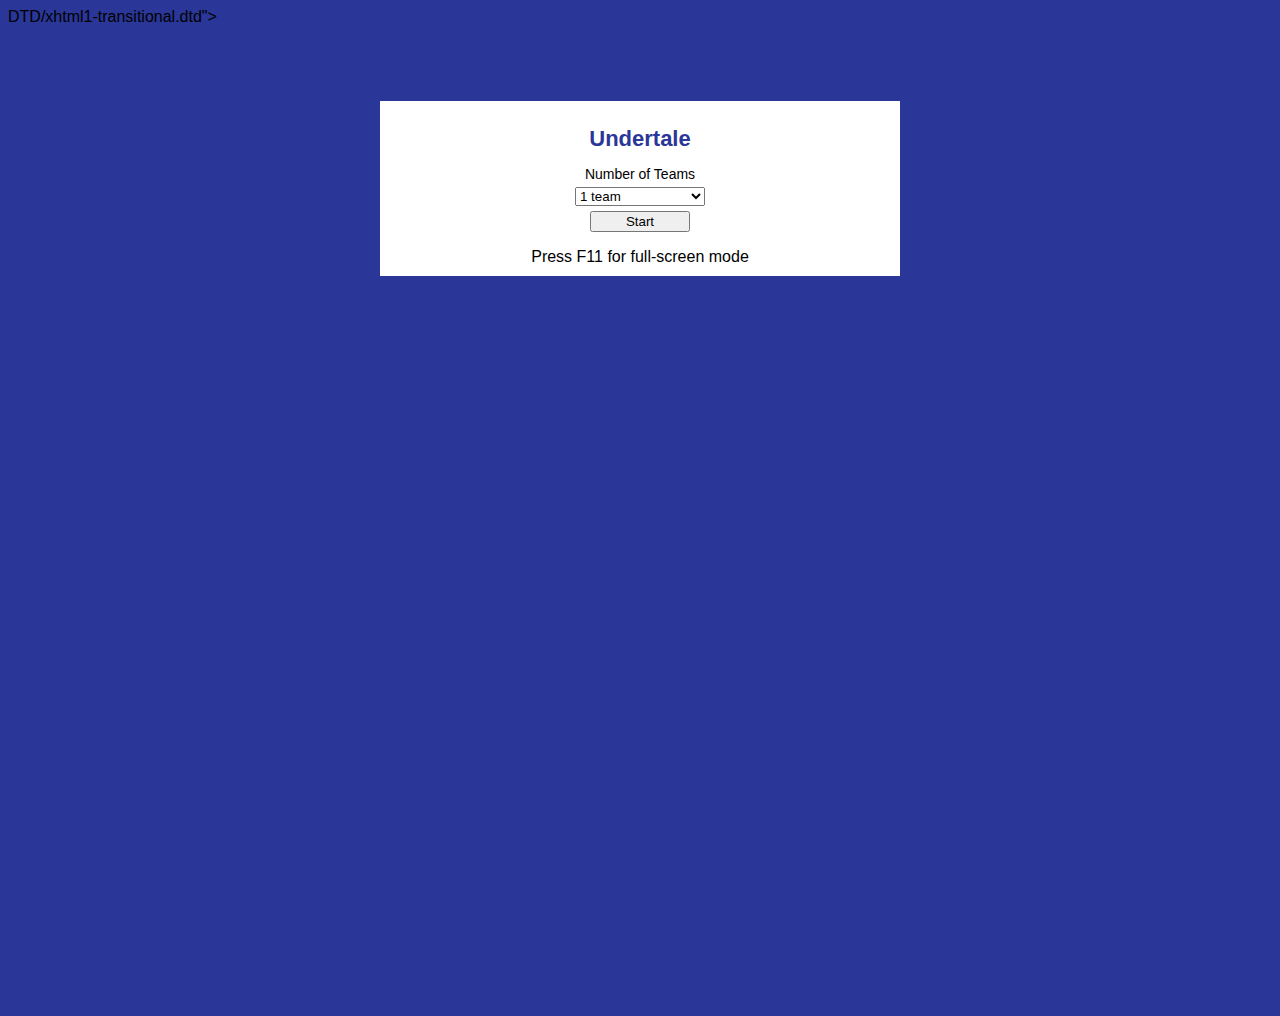
<file: index.html.html>
DTD/xhtml1-transitional.dtd">
<html xmlns="http://www.w3.org/1999/xhtml">
<head>

<meta http-equiv="Content-Type" content="text/html; charset=utf-8" />
<title>Undertale</title>
<meta name="description" content=", what is sans named for, Lorem Ipsum is simply dummy text of the printing and typesetting industry., Lorem Ipsum is simply dummy text of the printing and typesetting industry., Lorem Ipsum is simply dummy text of the printing and typesetting industry." />
<meta name="ROBOTS" content="NOODP" />
<link rel="shortcut icon" href="/media/favicon.ico" type="image/x-icon" />
<link rel="icon" href="/media/favicon.ico" type="image/x-icon" />







	<style type="text/css">
        body {
	background-color:#2a3698;	
	height:100%;
	font-family:Verdana, Arial, Helvetica, sans-serif;
	padding-bottom:100px;
}
label {
	display:block;
	font-size:16px;
}
input, textarea, select {
	display:block;
	font-family:Verdana, Arial, Helvetica, sans-serif;
	margin:auto;
}

textarea {
	padding:5px;	
}
.clear {
	clear:both;	
}
.hide {
	display:none;	
}

.edit {
	border:2px dashed #cccccc;
	text-align:center;
}

.edit:hover, textarea.active {
	border:2px inset gray;	
}


#title {
	text-align:center;
	font-size:36px;
	margin:auto;
	line-height:36px;
}

textarea#title {
	height:50px;
	width:90%;
	color:#012b45;
}

#game {
	width:100%;
	background-color:#000000;
	padding:0;
	margin:0;
	margin:auto;
	font-size:16px;
}

#game textarea {
	width:90%;
	height:30px;
	font-size:18px;
	line-height:22px;
}

#game h3 {
	color:#ffff5f;
	text-align:center;
	font-size:20px;
	font-weight:bold;
}

#game tbody td, #game thead th {
	vertical-align: middle;
	background-color:#2a3698;
	padding:5px;
	text-align:center;
	width:19%;
	color:#ffff5f;
	height:60px;
	font-size:20px;
	
}

#game tbody td {
	cursor:pointer;
	height:100px;
        border:3px solid #2a3698;
}

#game tbody td.ie-hack {
	border:3px solid #ffff5f;
}

/*#game tbody td.clean:hover {
	border:3px solid #ffff5f;
}

#game tbody td.dirty:hover {
	border:3px solid #2a3698;
}*/

#game tbody td.dirty h3 {
	color:#2a3698;	
}

#game tfoot td {
	text-align: center;
	background-color:#2a3698;
}

.submit {
	margin:auto;
}

#modal {
	display: none;
	background-color:#fff;
	padding:5px;
	border:2px dashed #ccc;
}

#modal {
	font-size:16px;
	font-weight:bold;
}

#modal textarea {
	width:500px;
	height:120px;
	font-size:16px;
}

#options {
	background-color:#fff;
	width:500px;
	padding:10px;
	margin:auto;
	margin-top:75px;
}

#options h1 {
	color:#2a3698;
	font-size:22px;
	text-align:center;
}

#options label {
	text-align: center;
	font-size:14px;
}

#options select, #options label, #options input {
	margin-top:5px;
}

#options select {
	width:130px;	
}

#options input {
	width:100px;	
}
#options p {
	margin-bottom:0px;	
}

.tip {
	float:left;
}

.links {
	float:right;
}


#stats {
	position:fixed;
	bottom:0;
	background-color:#ffffff;
	width:100%;
	text-align:center;
	height:110px;
	display:none;
	left:0;
}

#stats h3 {
	margin:0;
	padding:0;	
}

#stats input.team-name {
    border:none;
    font-size:18px;
    font-weight:bold;
    text-align:center;
    font-family: Verdana, Arial, Helvetica, sans-serif;
    width:100%;
    display:block;
}

#stats table {
	margin:auto;
}

#stats table th {
	border-bottom:1px solid black;
}

input.add-points {
	color:#66cc33;
	font-family:"Courier New", Courier, monospace;
	font-weight:bold;
	font-size:20px;
	cursor:pointer;
	padding:0px;
	background-color:#FFFFFF;
	border:none;
	display:inline;
}

input.subtract-points {
	color:#ff0000;
	font-family:"Courier New", Courier, monospace;
	font-weight:bold;
	font-size:20px;
	cursor:pointer;	
	padding:0px;
	background-color:#FFFFFF;
	border:none;
	display:inline;
}

#prompt {
	display:none;
	height:100%;
	width:100%;
	background-color:#2a3698;
	color:#FFFFFF;
	text-align:center;
}

#prompt a:link, #prompt a:visited, #prompt a:hover {
	color:#fff;
	font-size:18px;
	text-decoration:underline;
}

#prompt a:hover {
	text-decoration:none;
}

#simplemodal-overlay {
	background-color:#000;
}

#answer {
    padding-left:5%;
    padding-right:5%;
}

#question {
    padding-left:5%;
    padding-right:5%;
}


	</style>
	<script type="text/javascript">
        /*
 * jQuery JavaScript Library v1.3.2
 * http://jquery.com/
 *
 * Copyright (c) 2009 John Resig
 * Dual licensed under the MIT and GPL licenses.
 * http://docs.jquery.com/License
 *
 * Date: 2009-02-19 17:34:21 -0500 (Thu, 19 Feb 2009)
 * Revision: 6246
 */


	</script>






</head>

<body>

<table id="game" cellspacing="5" cellpadding="0" class="hide">
	<thead>
		<tr>
		
			<th>bone to pick</th>
		
			<th>main bosses</th>
		
			<th>Genocide</th>
		
			<th>Pacifist </th>
		
			<th>pasta lovers</th>
		
		</tr>		
	</thead>
	<tbody>
		
			<tr>
				
					
						<td id="tq00" class="cell clean" onclick="prompt.show('q00', 100)">
							<h3>100</h3>
							<div class="hide">
								<div id="q00">what is comic sans</div>
								<div id="aq00">what is sans named for</div>
							</div>
						</td>
					
				
					
						<td id="tq01" class="cell clean" onclick="prompt.show('q01', 100)">
							<h3>100</h3>
							<div class="hide">
								<div id="q01">What is Megalovania</div>
								<div id="aq01">What is the most popular song</div>
							</div>
						</td>
					
				
					
						<td id="tq02" class="cell clean" onclick="prompt.show('q02', 100)">
							<h3>100</h3>
							<div class="hide">
								<div id="q02">What is toriel</div>
								<div id="aq02">who is the first to die on the genocide route to your hands</div>
							</div>
						</td>
					
				
					
						<td id="tq03" class="cell clean" onclick="prompt.show('q03', 100)">
							<h3>100</h3>
							<div class="hide">
								<div id="q03">What is Lorem Ipsum is simply dummy text of the printing and typesetting industry.</div>
								<div id="aq03">Lorem Ipsum is simply dummy text of the printing and typesetting industry.</div>
							</div>
						</td>
					
				
					
						<td id="tq04" class="cell clean" onclick="prompt.show('q04', 100)">
							<h3>100</h3>
							<div class="hide">
								<div id="q04">What is Lorem Ipsum is simply dummy text of the printing and typesetting industry.</div>
								<div id="aq04">Lorem Ipsum is simply dummy text of the printing and typesetting industry.</div>
							</div>
						</td>
					
				
			</tr>
		
			<tr>
				
					
						<td id="tq10" class="cell clean" onclick="prompt.show('q10', 200)">
							<h3>200</h3>
							<div class="hide">
								<div id="q10">What is Lorem Ipsum is simply dummy text of the printing and typesetting industry.</div>
								<div id="aq10">Lorem Ipsum is simply dummy text of the printing and typesetting industry.</div>
							</div>
						</td>
					
				
					
						<td id="tq11" class="cell clean" onclick="prompt.show('q11', 200)">
							<h3>200</h3>
							<div class="hide">
								<div id="q11">What is Lorem Ipsum is simply dummy text of the printing and typesetting industry.</div>
								<div id="aq11">Lorem Ipsum is simply dummy text of the printing and typesetting industry.</div>
							</div>
						</td>
					
				
					
						<td id="tq12" class="cell clean" onclick="prompt.show('q12', 200)">
							<h3>200</h3>
							<div class="hide">
								<div id="q12">What is Lorem Ipsum is simply dummy text of the printing and typesetting industry.</div>
								<div id="aq12">Lorem Ipsum is simply dummy text of the printing and typesetting industry.</div>
							</div>
						</td>
					
				
					
						<td id="tq13" class="cell clean" onclick="prompt.show('q13', 200)">
							<h3>200</h3>
							<div class="hide">
								<div id="q13">What is Lorem Ipsum is simply dummy text of the printing and typesetting industry.</div>
								<div id="aq13">Lorem Ipsum is simply dummy text of the printing and typesetting industry.</div>
							</div>
						</td>
					
				
					
						<td id="tq14" class="cell clean" onclick="prompt.show('q14', 200)">
							<h3>200</h3>
							<div class="hide">
								<div id="q14">What is Lorem Ipsum is simply dummy text of the printing and typesetting industry.</div>
								<div id="aq14">Lorem Ipsum is simply dummy text of the printing and typesetting industry.</div>
							</div>
						</td>
					
				
			</tr>
		
			<tr>
				
					
						<td id="tq20" class="cell clean" onclick="prompt.show('q20', 300)">
							<h3>300</h3>
							<div class="hide">
								<div id="q20">What is Lorem Ipsum is simply dummy text of the printing and typesetting industry.</div>
								<div id="aq20">Lorem Ipsum is simply dummy text of the printing and typesetting industry.</div>
							</div>
						</td>
					
				
					
						<td id="tq21" class="cell clean" onclick="prompt.show('q21', 300)">
							<h3>300</h3>
							<div class="hide">
								<div id="q21">What is Lorem Ipsum is simply dummy text of the printing and typesetting industry.</div>
								<div id="aq21">Lorem Ipsum is simply dummy text of the printing and typesetting industry.</div>
							</div>
						</td>
					
				
					
						<td id="tq22" class="cell clean" onclick="prompt.show('q22', 300)">
							<h3>300</h3>
							<div class="hide">
								<div id="q22">What is Lorem Ipsum is simply dummy text of the printing and typesetting industry.</div>
								<div id="aq22">Lorem Ipsum is simply dummy text of the printing and typesetting industry.</div>
							</div>
						</td>
					
				
					
						<td id="tq23" class="cell clean" onclick="prompt.show('q23', 300)">
							<h3>300</h3>
							<div class="hide">
								<div id="q23">What is Lorem Ipsum is simply dummy text of the printing and typesetting industry.</div>
								<div id="aq23">Lorem Ipsum is simply dummy text of the printing and typesetting industry.</div>
							</div>
						</td>
					
				
					
						<td id="tq24" class="cell clean" onclick="prompt.show('q24', 300)">
							<h3>300</h3>
							<div class="hide">
								<div id="q24">What is Lorem Ipsum is simply dummy text of the printing and typesetting industry.</div>
								<div id="aq24">Lorem Ipsum is simply dummy text of the printing and typesetting industry.</div>
							</div>
						</td>
					
				
			</tr>
		
			<tr>
				
					
						<td id="tq30" class="cell clean" onclick="prompt.show('q30', 400)">
							<h3>400</h3>
							<div class="hide">
								<div id="q30">What is Lorem Ipsum is simply dummy text of the printing and typesetting industry.</div>
								<div id="aq30">Lorem Ipsum is simply dummy text of the printing and typesetting industry.</div>
							</div>
						</td>
					
				
					
						<td id="tq31" class="cell clean" onclick="prompt.show('q31', 400)">
							<h3>400</h3>
							<div class="hide">
								<div id="q31">What is Lorem Ipsum is simply dummy text of the printing and typesetting industry.</div>
								<div id="aq31">Lorem Ipsum is simply dummy text of the printing and typesetting industry.</div>
							</div>
						</td>
					
				
					
						<td id="tq32" class="cell clean" onclick="prompt.show('q32', 400)">
							<h3>400</h3>
							<div class="hide">
								<div id="q32">What is Lorem Ipsum is simply dummy text of the printing and typesetting industry.</div>
								<div id="aq32">Lorem Ipsum is simply dummy text of the printing and typesetting industry.</div>
							</div>
						</td>
					
				
					
						<td id="tq33" class="cell clean" onclick="prompt.show('q33', 400)">
							<h3>400</h3>
							<div class="hide">
								<div id="q33">What is Lorem Ipsum is simply dummy text of the printing and typesetting industry.</div>
								<div id="aq33">Lorem Ipsum is simply dummy text of the printing and typesetting industry.</div>
							</div>
						</td>
					
				
					
						<td id="tq34" class="cell clean" onclick="prompt.show('q34', 400)">
							<h3>400</h3>
							<div class="hide">
								<div id="q34">What is Lorem Ipsum is simply dummy text of the printing and typesetting industry.</div>
								<div id="aq34">Lorem Ipsum is simply dummy text of the printing and typesetting industry.</div>
							</div>
						</td>
					
				
			</tr>
		
			<tr>
				
					
						<td id="tq40" class="cell clean" onclick="prompt.show('q40', 500)">
							<h3>500</h3>
							<div class="hide">
								<div id="q40">What is Lorem Ipsum is simply dummy text of the printing and typesetting industry.</div>
								<div id="aq40">Lorem Ipsum is simply dummy text of the printing and typesetting industry.</div>
							</div>
						</td>
					
				
					
						<td id="tq41" class="cell clean" onclick="prompt.show('q41', 500)">
							<h3>500</h3>
							<div class="hide">
								<div id="q41">What is Lorem Ipsum is simply dummy text of the printing and typesetting industry.</div>
								<div id="aq41">Lorem Ipsum is simply dummy text of the printing and typesetting industry.</div>
							</div>
						</td>
					
				
					
						<td id="tq42" class="cell clean" onclick="prompt.show('q42', 500)">
							<h3>500</h3>
							<div class="hide">
								<div id="q42">What is Lorem Ipsum is simply dummy text of the printing and typesetting industry.</div>
								<div id="aq42">Lorem Ipsum is simply dummy text of the printing and typesetting industry.</div>
							</div>
						</td>
					
				
					
						<td id="tq43" class="cell clean" onclick="prompt.show('q43', 500)">
							<h3>500</h3>
							<div class="hide">
								<div id="q43">What is Lorem Ipsum is simply dummy text of the printing and typesetting industry.</div>
								<div id="aq43">Lorem Ipsum is simply dummy text of the printing and typesetting industry.</div>
							</div>
						</td>
					
				
					
						<td id="tq44" class="cell clean" onclick="prompt.show('q44', 500)">
							<h3>500</h3>
							<div class="hide">
								<div id="q44">What is Lorem Ipsum is simply dummy text of the printing and typesetting industry.</div>
								<div id="aq44">Lorem Ipsum is simply dummy text of the printing and typesetting industry.</div>
							</div>
						</td>
					
				
			</tr>
		
	</tbody>
</table>

<div id="options">
	<h1>Undertale</h1>
	<label>Number of Teams</label>
	<select name="teams" id="teams">
		<option value="1">1 team</option>		
		<option value="2">2 teams</option>
		<option value="3">3 teams</option>
		<option value="4">4 teams</option>
		<option value="5">5 teams</option>
		<option value="6">6 teams</option>
		<option value="7">7 teams</option>
		<option value="8">8 teams</option>
		<option value="9">9 teams</option>
		<option value="10">10 teams</option>	
		<option value="11">11 teams</option>
		<option value="12">12 teams</option>	
	</select>
	<input class="submit" type="button" id="submit" value="Start" onclick="game.init()" />
	<p align="center">Press F11 for full-screen mode</p>
	
	<div class="clear"></div>
</div>

<div id="stats">
</div>

<div id="prompt">
	<h2 id="answer"></h2>
	<p><span id="correct-response"><a href="javascript:prompt.showQuestion()">Correct Response</a> &nbsp;&nbsp;&nbsp;&nbsp; </span><a href="javascript:prompt.hide()">Continue</a></p>
	<h2 id="question"></h2>
</div>



<script type="text/javascript">
var gaJsHost = (("https:" == document.location.protocol) ? "https://ssl." : "http://www.");
document.write(unescape("%3Cscript src='" + gaJsHost + "google-analytics.com/ga.js' type='text/javascript'%3E%3C/script%3E"));
</script>
<script type="text/javascript">
try {
var pageTracker = _gat._getTracker("UA-6553843-3");
pageTracker._trackPageview();
} catch(err) {}</script>
</body>
</html>
</file>
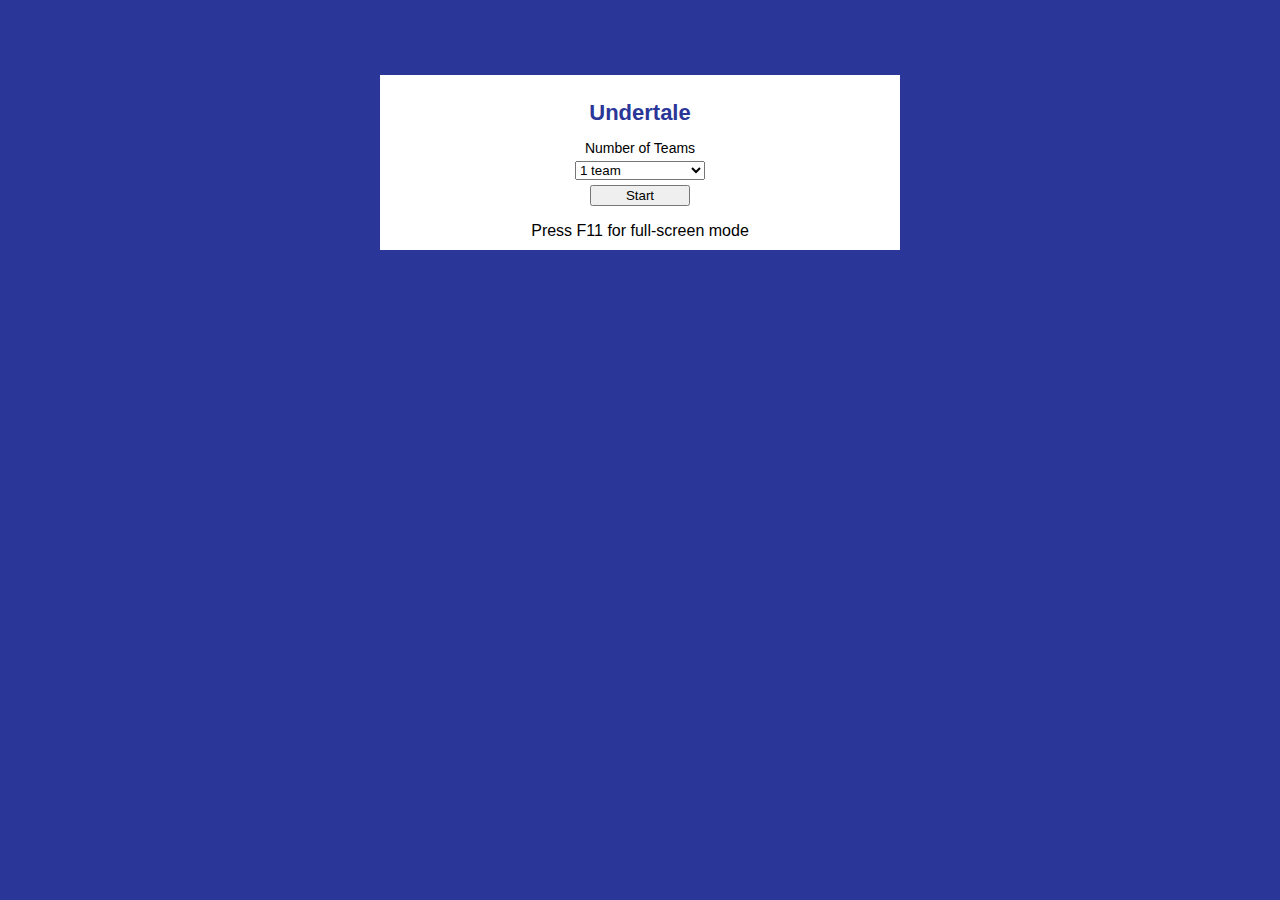
<file: undertale24.html>
<!DOCTYPE html PUBLIC "-//W3C//DTD XHTML 1.0 Transitional//EN" "http://www.w3.org/TR/xhtml1/DTD/xhtml1-transitional.dtd">
<html xmlns="http://www.w3.org/1999/xhtml">
<head>

<meta http-equiv="Content-Type" content="text/html; charset=utf-8" />
<title>Undertale Jeopardy Template</title>
<meta name="description" content="" />
<meta name="ROBOTS" content="NOODP" />
<link rel="shortcut icon" href="/media/favicon.ico" type="image/x-icon" />
<link rel="icon" href="/media/favicon.ico" type="image/x-icon" />







	<style type="text/css">
        body {
	background-color:#2a3698;	
	height:100%;
	font-family:Verdana, Arial, Helvetica, sans-serif;
	padding-bottom:100px;
}
label {
	display:block;
	font-size:16px;
}
input, textarea, select {
	display:block;
	font-family:Verdana, Arial, Helvetica, sans-serif;
	margin:auto;
}

textarea {
	padding:5px;	
}
.clear {
	clear:both;	
}
.hide {
	display:none;	
}

.edit {
	border:2px dashed #cccccc;
	text-align:center;
}

.edit:hover, textarea.active {
	border:2px inset gray;	
}


#title {
	text-align:center;
	font-size:36px;
	margin:auto;
	line-height:36px;
}

textarea#title {
	height:50px;
	width:90%;
	color:#012b45;
}

#game {
	width:100%;
	background-color:#000000;
	padding:0;
	margin:0;
	margin:auto;
	font-size:16px;
}

#game textarea {
	width:90%;
	height:30px;
	font-size:18px;
	line-height:22px;
}

#game h3 {
	color:#ffff5f;
	text-align:center;
	font-size:20px;
	font-weight:bold;
}

#game tbody td, #game thead th {
	vertical-align: middle;
	background-color:#2a3698;
	padding:5px;
	text-align:center;
	width:19%;
	color:#ffff5f;
	height:60px;
	font-size:20px;
	
}

#game tbody td {
	cursor:pointer;
	height:100px;
        border:3px solid #2a3698;
}

#game tbody td.ie-hack {
	border:3px solid #ffff5f;
}

/*#game tbody td.clean:hover {
	border:3px solid #ffff5f;
}

#game tbody td.dirty:hover {
	border:3px solid #2a3698;
}*/

#game tbody td.dirty h3 {
	color:#2a3698;	
}

#game tfoot td {
	text-align: center;
	background-color:#2a3698;
}

.submit {
	margin:auto;
}

#modal {
	display: none;
	background-color:#fff;
	padding:5px;
	border:2px dashed #ccc;
}

#modal {
	font-size:16px;
	font-weight:bold;
}

#modal textarea {
	width:500px;
	height:120px;
	font-size:16px;
}

#options {
	background-color:#fff;
	width:500px;
	padding:10px;
	margin:auto;
	margin-top:75px;
}

#options h1 {
	color:#2a3698;
	font-size:22px;
	text-align:center;
}

#options label {
	text-align: center;
	font-size:14px;
}

#options select, #options label, #options input {
	margin-top:5px;
}

#options select {
	width:130px;	
}

#options input {
	width:100px;	
}
#options p {
	margin-bottom:0px;	
}

.tip {
	float:left;
}

.links {
	float:right;
}


#stats {
	position:fixed;
	bottom:0;
	background-color:#ffffff;
	width:100%;
	text-align:center;
	height:110px;
	display:none;
	left:0;
}

#stats h3 {
	margin:0;
	padding:0;	
}

#stats input.team-name {
    border:none;
    font-size:18px;
    font-weight:bold;
    text-align:center;
    font-family: Verdana, Arial, Helvetica, sans-serif;
    width:100%;
    display:block;
}

#stats table {
	margin:auto;
}

#stats table th {
	border-bottom:1px solid black;
}

input.add-points {
	color:#66cc33;
	font-family:"Courier New", Courier, monospace;
	font-weight:bold;
	font-size:20px;
	cursor:pointer;
	padding:0px;
	background-color:#FFFFFF;
	border:none;
	display:inline;
}

input.subtract-points {
	color:#ff0000;
	font-family:"Courier New", Courier, monospace;
	font-weight:bold;
	font-size:20px;
	cursor:pointer;	
	padding:0px;
	background-color:#FFFFFF;
	border:none;
	display:inline;
}

#prompt {
	display:none;
	height:100%;
	width:100%;
	background-color:#2a3698;
	color:#FFFFFF;
	text-align:center;
}

#prompt a:link, #prompt a:visited, #prompt a:hover {
	color:#fff;
	font-size:18px;
	text-decoration:underline;
}

#prompt a:hover {
	text-decoration:none;
}

#simplemodal-overlay {
	background-color:#000;
}

#answer {
    padding-left:5%;
    padding-right:5%;
}

#question {
    padding-left:5%;
    padding-right:5%;
}


	</style>
	<script type="text/javascript">
        /*
 * jQuery JavaScript Library v1.3.2
 * http://jquery.com/
 *
 * Copyright (c) 2009 John Resig
 * Dual licensed under the MIT and GPL licenses.
 * http://docs.jquery.com/License
 *
 * Date: 2009-02-19 17:34:21 -0500 (Thu, 19 Feb 2009)
 * Revision: 6246
 */
(function(){var l=this,g,y=l.jQuery,p=l.$,o=l.jQuery=l.$=function(E,F){return new o.fn.init(E,F)},D=/^[^<]*(<(.|\s)+>)[^>]*$|^#([\w-]+)$/,f=/^.[^:#\[\.,]*$/;o.fn=o.prototype={init:function(E,H){E=E||document;if(E.nodeType){this[0]=E;this.length=1;this.context=E;return this}if(typeof E==="string"){var G=D.exec(E);if(G&&(G[1]||!H)){if(G[1]){E=o.clean([G[1]],H)}else{var I=document.getElementById(G[3]);if(I&&I.id!=G[3]){return o().find(E)}var F=o(I||[]);F.context=document;F.selector=E;return F}}else{return o(H).find(E)}}else{if(o.isFunction(E)){return o(document).ready(E)}}if(E.selector&&E.context){this.selector=E.selector;this.context=E.context}return this.setArray(o.isArray(E)?E:o.makeArray(E))},selector:"",jquery:"1.3.2",size:function(){return this.length},get:function(E){return E===g?Array.prototype.slice.call(this):this[E]},pushStack:function(F,H,E){var G=o(F);G.prevObject=this;G.context=this.context;if(H==="find"){G.selector=this.selector+(this.selector?" ":"")+E}else{if(H){G.selector=this.selector+"."+H+"("+E+")"}}return G},setArray:function(E){this.length=0;Array.prototype.push.apply(this,E);return this},each:function(F,E){return o.each(this,F,E)},index:function(E){return o.inArray(E&&E.jquery?E[0]:E,this)},attr:function(F,H,G){var E=F;if(typeof F==="string"){if(H===g){return this[0]&&o[G||"attr"](this[0],F)}else{E={};E[F]=H}}return this.each(function(I){for(F in E){o.attr(G?this.style:this,F,o.prop(this,E[F],G,I,F))}})},css:function(E,F){if((E=="width"||E=="height")&&parseFloat(F)<0){F=g}return this.attr(E,F,"curCSS")},text:function(F){if(typeof F!=="object"&&F!=null){return this.empty().append((this[0]&&this[0].ownerDocument||document).createTextNode(F))}var E="";o.each(F||this,function(){o.each(this.childNodes,function(){if(this.nodeType!=8){E+=this.nodeType!=1?this.nodeValue:o.fn.text([this])}})});return E},wrapAll:function(E){if(this[0]){var F=o(E,this[0].ownerDocument).clone();if(this[0].parentNode){F.insertBefore(this[0])}F.map(function(){var G=this;while(G.firstChild){G=G.firstChild}return G}).append(this)}return this},wrapInner:function(E){return this.each(function(){o(this).contents().wrapAll(E)})},wrap:function(E){return this.each(function(){o(this).wrapAll(E)})},append:function(){return this.domManip(arguments,true,function(E){if(this.nodeType==1){this.appendChild(E)}})},prepend:function(){return this.domManip(arguments,true,function(E){if(this.nodeType==1){this.insertBefore(E,this.firstChild)}})},before:function(){return this.domManip(arguments,false,function(E){this.parentNode.insertBefore(E,this)})},after:function(){return this.domManip(arguments,false,function(E){this.parentNode.insertBefore(E,this.nextSibling)})},end:function(){return this.prevObject||o([])},push:[].push,sort:[].sort,splice:[].splice,find:function(E){if(this.length===1){var F=this.pushStack([],"find",E);F.length=0;o.find(E,this[0],F);return F}else{return this.pushStack(o.unique(o.map(this,function(G){return o.find(E,G)})),"find",E)}},clone:function(G){var E=this.map(function(){if(!o.support.noCloneEvent&&!o.isXMLDoc(this)){var I=this.outerHTML;if(!I){var J=this.ownerDocument.createElement("div");J.appendChild(this.cloneNode(true));I=J.innerHTML}return o.clean([I.replace(/ jQuery\d+="(?:\d+|null)"/g,"").replace(/^\s*/,"")])[0]}else{return this.cloneNode(true)}});if(G===true){var H=this.find("*").andSelf(),F=0;E.find("*").andSelf().each(function(){if(this.nodeName!==H[F].nodeName){return}var I=o.data(H[F],"events");for(var K in I){for(var J in I[K]){o.event.add(this,K,I[K][J],I[K][J].data)}}F++})}return E},filter:function(E){return this.pushStack(o.isFunction(E)&&o.grep(this,function(G,F){return E.call(G,F)})||o.multiFilter(E,o.grep(this,function(F){return F.nodeType===1})),"filter",E)},closest:function(E){var G=o.expr.match.POS.test(E)?o(E):null,F=0;return this.map(function(){var H=this;while(H&&H.ownerDocument){if(G?G.index(H)>-1:o(H).is(E)){o.data(H,"closest",F);return H}H=H.parentNode;F++}})},not:function(E){if(typeof E==="string"){if(f.test(E)){return this.pushStack(o.multiFilter(E,this,true),"not",E)}else{E=o.multiFilter(E,this)}}var F=E.length&&E[E.length-1]!==g&&!E.nodeType;return this.filter(function(){return F?o.inArray(this,E)<0:this!=E})},add:function(E){return this.pushStack(o.unique(o.merge(this.get(),typeof E==="string"?o(E):o.makeArray(E))))},is:function(E){return !!E&&o.multiFilter(E,this).length>0},hasClass:function(E){return !!E&&this.is("."+E)},val:function(K){if(K===g){var E=this[0];if(E){if(o.nodeName(E,"option")){return(E.attributes.value||{}).specified?E.value:E.text}if(o.nodeName(E,"select")){var I=E.selectedIndex,L=[],M=E.options,H=E.type=="select-one";if(I<0){return null}for(var F=H?I:0,J=H?I+1:M.length;F<J;F++){var G=M[F];if(G.selected){K=o(G).val();if(H){return K}L.push(K)}}return L}return(E.value||"").replace(/\r/g,"")}return g}if(typeof K==="number"){K+=""}return this.each(function(){if(this.nodeType!=1){return}if(o.isArray(K)&&/radio|checkbox/.test(this.type)){this.checked=(o.inArray(this.value,K)>=0||o.inArray(this.name,K)>=0)}else{if(o.nodeName(this,"select")){var N=o.makeArray(K);o("option",this).each(function(){this.selected=(o.inArray(this.value,N)>=0||o.inArray(this.text,N)>=0)});if(!N.length){this.selectedIndex=-1}}else{this.value=K}}})},html:function(E){return E===g?(this[0]?this[0].innerHTML.replace(/ jQuery\d+="(?:\d+|null)"/g,""):null):this.empty().append(E)},replaceWith:function(E){return this.after(E).remove()},eq:function(E){return this.slice(E,+E+1)},slice:function(){return this.pushStack(Array.prototype.slice.apply(this,arguments),"slice",Array.prototype.slice.call(arguments).join(","))},map:function(E){return this.pushStack(o.map(this,function(G,F){return E.call(G,F,G)}))},andSelf:function(){return this.add(this.prevObject)},domManip:function(J,M,L){if(this[0]){var I=(this[0].ownerDocument||this[0]).createDocumentFragment(),F=o.clean(J,(this[0].ownerDocument||this[0]),I),H=I.firstChild;if(H){for(var G=0,E=this.length;G<E;G++){L.call(K(this[G],H),this.length>1||G>0?I.cloneNode(true):I)}}if(F){o.each(F,z)}}return this;function K(N,O){return M&&o.nodeName(N,"table")&&o.nodeName(O,"tr")?(N.getElementsByTagName("tbody")[0]||N.appendChild(N.ownerDocument.createElement("tbody"))):N}}};o.fn.init.prototype=o.fn;function z(E,F){if(F.src){o.ajax({url:F.src,async:false,dataType:"script"})}else{o.globalEval(F.text||F.textContent||F.innerHTML||"")}if(F.parentNode){F.parentNode.removeChild(F)}}function e(){return +new Date}o.extend=o.fn.extend=function(){var J=arguments[0]||{},H=1,I=arguments.length,E=false,G;if(typeof J==="boolean"){E=J;J=arguments[1]||{};H=2}if(typeof J!=="object"&&!o.isFunction(J)){J={}}if(I==H){J=this;--H}for(;H<I;H++){if((G=arguments[H])!=null){for(var F in G){var K=J[F],L=G[F];if(J===L){continue}if(E&&L&&typeof L==="object"&&!L.nodeType){J[F]=o.extend(E,K||(L.length!=null?[]:{}),L)}else{if(L!==g){J[F]=L}}}}}return J};var b=/z-?index|font-?weight|opacity|zoom|line-?height/i,q=document.defaultView||{},s=Object.prototype.toString;o.extend({noConflict:function(E){l.$=p;if(E){l.jQuery=y}return o},isFunction:function(E){return s.call(E)==="[object Function]"},isArray:function(E){return s.call(E)==="[object Array]"},isXMLDoc:function(E){return E.nodeType===9&&E.documentElement.nodeName!=="HTML"||!!E.ownerDocument&&o.isXMLDoc(E.ownerDocument)},globalEval:function(G){if(G&&/\S/.test(G)){var F=document.getElementsByTagName("head")[0]||document.documentElement,E=document.createElement("script");E.type="text/javascript";if(o.support.scriptEval){E.appendChild(document.createTextNode(G))}else{E.text=G}F.insertBefore(E,F.firstChild);F.removeChild(E)}},nodeName:function(F,E){return F.nodeName&&F.nodeName.toUpperCase()==E.toUpperCase()},each:function(G,K,F){var E,H=0,I=G.length;if(F){if(I===g){for(E in G){if(K.apply(G[E],F)===false){break}}}else{for(;H<I;){if(K.apply(G[H++],F)===false){break}}}}else{if(I===g){for(E in G){if(K.call(G[E],E,G[E])===false){break}}}else{for(var J=G[0];H<I&&K.call(J,H,J)!==false;J=G[++H]){}}}return G},prop:function(H,I,G,F,E){if(o.isFunction(I)){I=I.call(H,F)}return typeof I==="number"&&G=="curCSS"&&!b.test(E)?I+"px":I},className:{add:function(E,F){o.each((F||"").split(/\s+/),function(G,H){if(E.nodeType==1&&!o.className.has(E.className,H)){E.className+=(E.className?" ":"")+H}})},remove:function(E,F){if(E.nodeType==1){E.className=F!==g?o.grep(E.className.split(/\s+/),function(G){return !o.className.has(F,G)}).join(" "):""}},has:function(F,E){return F&&o.inArray(E,(F.className||F).toString().split(/\s+/))>-1}},swap:function(H,G,I){var E={};for(var F in G){E[F]=H.style[F];H.style[F]=G[F]}I.call(H);for(var F in G){H.style[F]=E[F]}},css:function(H,F,J,E){if(F=="width"||F=="height"){var L,G={position:"absolute",visibility:"hidden",display:"block"},K=F=="width"?["Left","Right"]:["Top","Bottom"];function I(){L=F=="width"?H.offsetWidth:H.offsetHeight;if(E==="border"){return}o.each(K,function(){if(!E){L-=parseFloat(o.curCSS(H,"padding"+this,true))||0}if(E==="margin"){L+=parseFloat(o.curCSS(H,"margin"+this,true))||0}else{L-=parseFloat(o.curCSS(H,"border"+this+"Width",true))||0}})}if(H.offsetWidth!==0){I()}else{o.swap(H,G,I)}return Math.max(0,Math.round(L))}return o.curCSS(H,F,J)},curCSS:function(I,F,G){var L,E=I.style;if(F=="opacity"&&!o.support.opacity){L=o.attr(E,"opacity");return L==""?"1":L}if(F.match(/float/i)){F=w}if(!G&&E&&E[F]){L=E[F]}else{if(q.getComputedStyle){if(F.match(/float/i)){F="float"}F=F.replace(/([A-Z])/g,"-$1").toLowerCase();var M=q.getComputedStyle(I,null);if(M){L=M.getPropertyValue(F)}if(F=="opacity"&&L==""){L="1"}}else{if(I.currentStyle){var J=F.replace(/\-(\w)/g,function(N,O){return O.toUpperCase()});L=I.currentStyle[F]||I.currentStyle[J];if(!/^\d+(px)?$/i.test(L)&&/^\d/.test(L)){var H=E.left,K=I.runtimeStyle.left;I.runtimeStyle.left=I.currentStyle.left;E.left=L||0;L=E.pixelLeft+"px";E.left=H;I.runtimeStyle.left=K}}}}return L},clean:function(F,K,I){K=K||document;if(typeof K.createElement==="undefined"){K=K.ownerDocument||K[0]&&K[0].ownerDocument||document}if(!I&&F.length===1&&typeof F[0]==="string"){var H=/^<(\w+)\s*\/?>$/.exec(F[0]);if(H){return[K.createElement(H[1])]}}var G=[],E=[],L=K.createElement("div");o.each(F,function(P,S){if(typeof S==="number"){S+=""}if(!S){return}if(typeof S==="string"){S=S.replace(/(<(\w+)[^>]*?)\/>/g,function(U,V,T){return T.match(/^(abbr|br|col|img|input|link|meta|param|hr|area|embed)$/i)?U:V+"></"+T+">"});var O=S.replace(/^\s+/,"").substring(0,10).toLowerCase();var Q=!O.indexOf("<opt")&&[1,"<select multiple='multiple'>","</select>"]||!O.indexOf("<leg")&&[1,"<fieldset>","</fieldset>"]||O.match(/^<(thead|tbody|tfoot|colg|cap)/)&&[1,"<table>","</table>"]||!O.indexOf("<tr")&&[2,"<table><tbody>","</tbody></table>"]||(!O.indexOf("<td")||!O.indexOf("<th"))&&[3,"<table><tbody><tr>","</tr></tbody></table>"]||!O.indexOf("<col")&&[2,"<table><tbody></tbody><colgroup>","</colgroup></table>"]||!o.support.htmlSerialize&&[1,"div<div>","</div>"]||[0,"",""];L.innerHTML=Q[1]+S+Q[2];while(Q[0]--){L=L.lastChild}if(!o.support.tbody){var R=/<tbody/i.test(S),N=!O.indexOf("<table")&&!R?L.firstChild&&L.firstChild.childNodes:Q[1]=="<table>"&&!R?L.childNodes:[];for(var M=N.length-1;M>=0;--M){if(o.nodeName(N[M],"tbody")&&!N[M].childNodes.length){N[M].parentNode.removeChild(N[M])}}}if(!o.support.leadingWhitespace&&/^\s/.test(S)){L.insertBefore(K.createTextNode(S.match(/^\s*/)[0]),L.firstChild)}S=o.makeArray(L.childNodes)}if(S.nodeType){G.push(S)}else{G=o.merge(G,S)}});if(I){for(var J=0;G[J];J++){if(o.nodeName(G[J],"script")&&(!G[J].type||G[J].type.toLowerCase()==="text/javascript")){E.push(G[J].parentNode?G[J].parentNode.removeChild(G[J]):G[J])}else{if(G[J].nodeType===1){G.splice.apply(G,[J+1,0].concat(o.makeArray(G[J].getElementsByTagName("script"))))}I.appendChild(G[J])}}return E}return G},attr:function(J,G,K){if(!J||J.nodeType==3||J.nodeType==8){return g}var H=!o.isXMLDoc(J),L=K!==g;G=H&&o.props[G]||G;if(J.tagName){var F=/href|src|style/.test(G);if(G=="selected"&&J.parentNode){J.parentNode.selectedIndex}if(G in J&&H&&!F){if(L){if(G=="type"&&o.nodeName(J,"input")&&J.parentNode){throw"type property can't be changed"}J[G]=K}if(o.nodeName(J,"form")&&J.getAttributeNode(G)){return J.getAttributeNode(G).nodeValue}if(G=="tabIndex"){var I=J.getAttributeNode("tabIndex");return I&&I.specified?I.value:J.nodeName.match(/(button|input|object|select|textarea)/i)?0:J.nodeName.match(/^(a|area)$/i)&&J.href?0:g}return J[G]}if(!o.support.style&&H&&G=="style"){return o.attr(J.style,"cssText",K)}if(L){J.setAttribute(G,""+K)}var E=!o.support.hrefNormalized&&H&&F?J.getAttribute(G,2):J.getAttribute(G);return E===null?g:E}if(!o.support.opacity&&G=="opacity"){if(L){J.zoom=1;J.filter=(J.filter||"").replace(/alpha\([^)]*\)/,"")+(parseInt(K)+""=="NaN"?"":"alpha(opacity="+K*100+")")}return J.filter&&J.filter.indexOf("opacity=")>=0?(parseFloat(J.filter.match(/opacity=([^)]*)/)[1])/100)+"":""}G=G.replace(/-([a-z])/ig,function(M,N){return N.toUpperCase()});if(L){J[G]=K}return J[G]},trim:function(E){return(E||"").replace(/^\s+|\s+$/g,"")},makeArray:function(G){var E=[];if(G!=null){var F=G.length;if(F==null||typeof G==="string"||o.isFunction(G)||G.setInterval){E[0]=G}else{while(F){E[--F]=G[F]}}}return E},inArray:function(G,H){for(var E=0,F=H.length;E<F;E++){if(H[E]===G){return E}}return -1},merge:function(H,E){var F=0,G,I=H.length;if(!o.support.getAll){while((G=E[F++])!=null){if(G.nodeType!=8){H[I++]=G}}}else{while((G=E[F++])!=null){H[I++]=G}}return H},unique:function(K){var F=[],E={};try{for(var G=0,H=K.length;G<H;G++){var J=o.data(K[G]);if(!E[J]){E[J]=true;F.push(K[G])}}}catch(I){F=K}return F},grep:function(F,J,E){var G=[];for(var H=0,I=F.length;H<I;H++){if(!E!=!J(F[H],H)){G.push(F[H])}}return G},map:function(E,J){var F=[];for(var G=0,H=E.length;G<H;G++){var I=J(E[G],G);if(I!=null){F[F.length]=I}}return F.concat.apply([],F)}});var C=navigator.userAgent.toLowerCase();o.browser={version:(C.match(/.+(?:rv|it|ra|ie)[\/: ]([\d.]+)/)||[0,"0"])[1],safari:/webkit/.test(C),opera:/opera/.test(C),msie:/msie/.test(C)&&!/opera/.test(C),mozilla:/mozilla/.test(C)&&!/(compatible|webkit)/.test(C)};o.each({parent:function(E){return E.parentNode},parents:function(E){return o.dir(E,"parentNode")},next:function(E){return o.nth(E,2,"nextSibling")},prev:function(E){return o.nth(E,2,"previousSibling")},nextAll:function(E){return o.dir(E,"nextSibling")},prevAll:function(E){return o.dir(E,"previousSibling")},siblings:function(E){return o.sibling(E.parentNode.firstChild,E)},children:function(E){return o.sibling(E.firstChild)},contents:function(E){return o.nodeName(E,"iframe")?E.contentDocument||E.contentWindow.document:o.makeArray(E.childNodes)}},function(E,F){o.fn[E]=function(G){var H=o.map(this,F);if(G&&typeof G=="string"){H=o.multiFilter(G,H)}return this.pushStack(o.unique(H),E,G)}});o.each({appendTo:"append",prependTo:"prepend",insertBefore:"before",insertAfter:"after",replaceAll:"replaceWith"},function(E,F){o.fn[E]=function(G){var J=[],L=o(G);for(var K=0,H=L.length;K<H;K++){var I=(K>0?this.clone(true):this).get();o.fn[F].apply(o(L[K]),I);J=J.concat(I)}return this.pushStack(J,E,G)}});o.each({removeAttr:function(E){o.attr(this,E,"");if(this.nodeType==1){this.removeAttribute(E)}},addClass:function(E){o.className.add(this,E)},removeClass:function(E){o.className.remove(this,E)},toggleClass:function(F,E){if(typeof E!=="boolean"){E=!o.className.has(this,F)}o.className[E?"add":"remove"](this,F)},remove:function(E){if(!E||o.filter(E,[this]).length){o("*",this).add([this]).each(function(){o.event.remove(this);o.removeData(this)});if(this.parentNode){this.parentNode.removeChild(this)}}},empty:function(){o(this).children().remove();while(this.firstChild){this.removeChild(this.firstChild)}}},function(E,F){o.fn[E]=function(){return this.each(F,arguments)}});function j(E,F){return E[0]&&parseInt(o.curCSS(E[0],F,true),10)||0}var h="jQuery"+e(),v=0,A={};o.extend({cache:{},data:function(F,E,G){F=F==l?A:F;var H=F[h];if(!H){H=F[h]=++v}if(E&&!o.cache[H]){o.cache[H]={}}if(G!==g){o.cache[H][E]=G}return E?o.cache[H][E]:H},removeData:function(F,E){F=F==l?A:F;var H=F[h];if(E){if(o.cache[H]){delete o.cache[H][E];E="";for(E in o.cache[H]){break}if(!E){o.removeData(F)}}}else{try{delete F[h]}catch(G){if(F.removeAttribute){F.removeAttribute(h)}}delete o.cache[H]}},queue:function(F,E,H){if(F){E=(E||"fx")+"queue";var G=o.data(F,E);if(!G||o.isArray(H)){G=o.data(F,E,o.makeArray(H))}else{if(H){G.push(H)}}}return G},dequeue:function(H,G){var E=o.queue(H,G),F=E.shift();if(!G||G==="fx"){F=E[0]}if(F!==g){F.call(H)}}});o.fn.extend({data:function(E,G){var H=E.split(".");H[1]=H[1]?"."+H[1]:"";if(G===g){var F=this.triggerHandler("getData"+H[1]+"!",[H[0]]);if(F===g&&this.length){F=o.data(this[0],E)}return F===g&&H[1]?this.data(H[0]):F}else{return this.trigger("setData"+H[1]+"!",[H[0],G]).each(function(){o.data(this,E,G)})}},removeData:function(E){return this.each(function(){o.removeData(this,E)})},queue:function(E,F){if(typeof E!=="string"){F=E;E="fx"}if(F===g){return o.queue(this[0],E)}return this.each(function(){var G=o.queue(this,E,F);if(E=="fx"&&G.length==1){G[0].call(this)}})},dequeue:function(E){return this.each(function(){o.dequeue(this,E)})}});
/*
 * Sizzle CSS Selector Engine - v0.9.3
 *  Copyright 2009, The Dojo Foundation
 *  Released under the MIT, BSD, and GPL Licenses.
 *  More information: http://sizzlejs.com/
 */
(function(){var R=/((?:\((?:\([^()]+\)|[^()]+)+\)|\[(?:\[[^[\]]*\]|['"][^'"]*['"]|[^[\]'"]+)+\]|\\.|[^ >+~,(\[\\]+)+|[>+~])(\s*,\s*)?/g,L=0,H=Object.prototype.toString;var F=function(Y,U,ab,ac){ab=ab||[];U=U||document;if(U.nodeType!==1&&U.nodeType!==9){return[]}if(!Y||typeof Y!=="string"){return ab}var Z=[],W,af,ai,T,ad,V,X=true;R.lastIndex=0;while((W=R.exec(Y))!==null){Z.push(W[1]);if(W[2]){V=RegExp.rightContext;break}}if(Z.length>1&&M.exec(Y)){if(Z.length===2&&I.relative[Z[0]]){af=J(Z[0]+Z[1],U)}else{af=I.relative[Z[0]]?[U]:F(Z.shift(),U);while(Z.length){Y=Z.shift();if(I.relative[Y]){Y+=Z.shift()}af=J(Y,af)}}}else{var ae=ac?{expr:Z.pop(),set:E(ac)}:F.find(Z.pop(),Z.length===1&&U.parentNode?U.parentNode:U,Q(U));af=F.filter(ae.expr,ae.set);if(Z.length>0){ai=E(af)}else{X=false}while(Z.length){var ah=Z.pop(),ag=ah;if(!I.relative[ah]){ah=""}else{ag=Z.pop()}if(ag==null){ag=U}I.relative[ah](ai,ag,Q(U))}}if(!ai){ai=af}if(!ai){throw"Syntax error, unrecognized expression: "+(ah||Y)}if(H.call(ai)==="[object Array]"){if(!X){ab.push.apply(ab,ai)}else{if(U.nodeType===1){for(var aa=0;ai[aa]!=null;aa++){if(ai[aa]&&(ai[aa]===true||ai[aa].nodeType===1&&K(U,ai[aa]))){ab.push(af[aa])}}}else{for(var aa=0;ai[aa]!=null;aa++){if(ai[aa]&&ai[aa].nodeType===1){ab.push(af[aa])}}}}}else{E(ai,ab)}if(V){F(V,U,ab,ac);if(G){hasDuplicate=false;ab.sort(G);if(hasDuplicate){for(var aa=1;aa<ab.length;aa++){if(ab[aa]===ab[aa-1]){ab.splice(aa--,1)}}}}}return ab};F.matches=function(T,U){return F(T,null,null,U)};F.find=function(aa,T,ab){var Z,X;if(!aa){return[]}for(var W=0,V=I.order.length;W<V;W++){var Y=I.order[W],X;if((X=I.match[Y].exec(aa))){var U=RegExp.leftContext;if(U.substr(U.length-1)!=="\\"){X[1]=(X[1]||"").replace(/\\/g,"");Z=I.find[Y](X,T,ab);if(Z!=null){aa=aa.replace(I.match[Y],"");break}}}}if(!Z){Z=T.getElementsByTagName("*")}return{set:Z,expr:aa}};F.filter=function(ad,ac,ag,W){var V=ad,ai=[],aa=ac,Y,T,Z=ac&&ac[0]&&Q(ac[0]);while(ad&&ac.length){for(var ab in I.filter){if((Y=I.match[ab].exec(ad))!=null){var U=I.filter[ab],ah,af;T=false;if(aa==ai){ai=[]}if(I.preFilter[ab]){Y=I.preFilter[ab](Y,aa,ag,ai,W,Z);if(!Y){T=ah=true}else{if(Y===true){continue}}}if(Y){for(var X=0;(af=aa[X])!=null;X++){if(af){ah=U(af,Y,X,aa);var ae=W^!!ah;if(ag&&ah!=null){if(ae){T=true}else{aa[X]=false}}else{if(ae){ai.push(af);T=true}}}}}if(ah!==g){if(!ag){aa=ai}ad=ad.replace(I.match[ab],"");if(!T){return[]}break}}}if(ad==V){if(T==null){throw"Syntax error, unrecognized expression: "+ad}else{break}}V=ad}return aa};var I=F.selectors={order:["ID","NAME","TAG"],match:{ID:/#((?:[\w\u00c0-\uFFFF_-]|\\.)+)/,CLASS:/\.((?:[\w\u00c0-\uFFFF_-]|\\.)+)/,NAME:/\[name=['"]*((?:[\w\u00c0-\uFFFF_-]|\\.)+)['"]*\]/,ATTR:/\[\s*((?:[\w\u00c0-\uFFFF_-]|\\.)+)\s*(?:(\S?=)\s*(['"]*)(.*?)\3|)\s*\]/,TAG:/^((?:[\w\u00c0-\uFFFF\*_-]|\\.)+)/,CHILD:/:(only|nth|last|first)-child(?:\((even|odd|[\dn+-]*)\))?/,POS:/:(nth|eq|gt|lt|first|last|even|odd)(?:\((\d*)\))?(?=[^-]|$)/,PSEUDO:/:((?:[\w\u00c0-\uFFFF_-]|\\.)+)(?:\((['"]*)((?:\([^\)]+\)|[^\2\(\)]*)+)\2\))?/},attrMap:{"class":"className","for":"htmlFor"},attrHandle:{href:function(T){return T.getAttribute("href")}},relative:{"+":function(aa,T,Z){var X=typeof T==="string",ab=X&&!/\W/.test(T),Y=X&&!ab;if(ab&&!Z){T=T.toUpperCase()}for(var W=0,V=aa.length,U;W<V;W++){if((U=aa[W])){while((U=U.previousSibling)&&U.nodeType!==1){}aa[W]=Y||U&&U.nodeName===T?U||false:U===T}}if(Y){F.filter(T,aa,true)}},">":function(Z,U,aa){var X=typeof U==="string";if(X&&!/\W/.test(U)){U=aa?U:U.toUpperCase();for(var V=0,T=Z.length;V<T;V++){var Y=Z[V];if(Y){var W=Y.parentNode;Z[V]=W.nodeName===U?W:false}}}else{for(var V=0,T=Z.length;V<T;V++){var Y=Z[V];if(Y){Z[V]=X?Y.parentNode:Y.parentNode===U}}if(X){F.filter(U,Z,true)}}},"":function(W,U,Y){var V=L++,T=S;if(!U.match(/\W/)){var X=U=Y?U:U.toUpperCase();T=P}T("parentNode",U,V,W,X,Y)},"~":function(W,U,Y){var V=L++,T=S;if(typeof U==="string"&&!U.match(/\W/)){var X=U=Y?U:U.toUpperCase();T=P}T("previousSibling",U,V,W,X,Y)}},find:{ID:function(U,V,W){if(typeof V.getElementById!=="undefined"&&!W){var T=V.getElementById(U[1]);return T?[T]:[]}},NAME:function(V,Y,Z){if(typeof Y.getElementsByName!=="undefined"){var U=[],X=Y.getElementsByName(V[1]);for(var W=0,T=X.length;W<T;W++){if(X[W].getAttribute("name")===V[1]){U.push(X[W])}}return U.length===0?null:U}},TAG:function(T,U){return U.getElementsByTagName(T[1])}},preFilter:{CLASS:function(W,U,V,T,Z,aa){W=" "+W[1].replace(/\\/g,"")+" ";if(aa){return W}for(var X=0,Y;(Y=U[X])!=null;X++){if(Y){if(Z^(Y.className&&(" "+Y.className+" ").indexOf(W)>=0)){if(!V){T.push(Y)}}else{if(V){U[X]=false}}}}return false},ID:function(T){return T[1].replace(/\\/g,"")},TAG:function(U,T){for(var V=0;T[V]===false;V++){}return T[V]&&Q(T[V])?U[1]:U[1].toUpperCase()},CHILD:function(T){if(T[1]=="nth"){var U=/(-?)(\d*)n((?:\+|-)?\d*)/.exec(T[2]=="even"&&"2n"||T[2]=="odd"&&"2n+1"||!/\D/.test(T[2])&&"0n+"+T[2]||T[2]);T[2]=(U[1]+(U[2]||1))-0;T[3]=U[3]-0}T[0]=L++;return T},ATTR:function(X,U,V,T,Y,Z){var W=X[1].replace(/\\/g,"");if(!Z&&I.attrMap[W]){X[1]=I.attrMap[W]}if(X[2]==="~="){X[4]=" "+X[4]+" "}return X},PSEUDO:function(X,U,V,T,Y){if(X[1]==="not"){if(X[3].match(R).length>1||/^\w/.test(X[3])){X[3]=F(X[3],null,null,U)}else{var W=F.filter(X[3],U,V,true^Y);if(!V){T.push.apply(T,W)}return false}}else{if(I.match.POS.test(X[0])||I.match.CHILD.test(X[0])){return true}}return X},POS:function(T){T.unshift(true);return T}},filters:{enabled:function(T){return T.disabled===false&&T.type!=="hidden"},disabled:function(T){return T.disabled===true},checked:function(T){return T.checked===true},selected:function(T){T.parentNode.selectedIndex;return T.selected===true},parent:function(T){return !!T.firstChild},empty:function(T){return !T.firstChild},has:function(V,U,T){return !!F(T[3],V).length},header:function(T){return/h\d/i.test(T.nodeName)},text:function(T){return"text"===T.type},radio:function(T){return"radio"===T.type},checkbox:function(T){return"checkbox"===T.type},file:function(T){return"file"===T.type},password:function(T){return"password"===T.type},submit:function(T){return"submit"===T.type},image:function(T){return"image"===T.type},reset:function(T){return"reset"===T.type},button:function(T){return"button"===T.type||T.nodeName.toUpperCase()==="BUTTON"},input:function(T){return/input|select|textarea|button/i.test(T.nodeName)}},setFilters:{first:function(U,T){return T===0},last:function(V,U,T,W){return U===W.length-1},even:function(U,T){return T%2===0},odd:function(U,T){return T%2===1},lt:function(V,U,T){return U<T[3]-0},gt:function(V,U,T){return U>T[3]-0},nth:function(V,U,T){return T[3]-0==U},eq:function(V,U,T){return T[3]-0==U}},filter:{PSEUDO:function(Z,V,W,aa){var U=V[1],X=I.filters[U];if(X){return X(Z,W,V,aa)}else{if(U==="contains"){return(Z.textContent||Z.innerText||"").indexOf(V[3])>=0}else{if(U==="not"){var Y=V[3];for(var W=0,T=Y.length;W<T;W++){if(Y[W]===Z){return false}}return true}}}},CHILD:function(T,W){var Z=W[1],U=T;switch(Z){case"only":case"first":while(U=U.previousSibling){if(U.nodeType===1){return false}}if(Z=="first"){return true}U=T;case"last":while(U=U.nextSibling){if(U.nodeType===1){return false}}return true;case"nth":var V=W[2],ac=W[3];if(V==1&&ac==0){return true}var Y=W[0],ab=T.parentNode;if(ab&&(ab.sizcache!==Y||!T.nodeIndex)){var X=0;for(U=ab.firstChild;U;U=U.nextSibling){if(U.nodeType===1){U.nodeIndex=++X}}ab.sizcache=Y}var aa=T.nodeIndex-ac;if(V==0){return aa==0}else{return(aa%V==0&&aa/V>=0)}}},ID:function(U,T){return U.nodeType===1&&U.getAttribute("id")===T},TAG:function(U,T){return(T==="*"&&U.nodeType===1)||U.nodeName===T},CLASS:function(U,T){return(" "+(U.className||U.getAttribute("class"))+" ").indexOf(T)>-1},ATTR:function(Y,W){var V=W[1],T=I.attrHandle[V]?I.attrHandle[V](Y):Y[V]!=null?Y[V]:Y.getAttribute(V),Z=T+"",X=W[2],U=W[4];return T==null?X==="!=":X==="="?Z===U:X==="*="?Z.indexOf(U)>=0:X==="~="?(" "+Z+" ").indexOf(U)>=0:!U?Z&&T!==false:X==="!="?Z!=U:X==="^="?Z.indexOf(U)===0:X==="$="?Z.substr(Z.length-U.length)===U:X==="|="?Z===U||Z.substr(0,U.length+1)===U+"-":false},POS:function(X,U,V,Y){var T=U[2],W=I.setFilters[T];if(W){return W(X,V,U,Y)}}}};var M=I.match.POS;for(var O in I.match){I.match[O]=RegExp(I.match[O].source+/(?![^\[]*\])(?![^\(]*\))/.source)}var E=function(U,T){U=Array.prototype.slice.call(U);if(T){T.push.apply(T,U);return T}return U};try{Array.prototype.slice.call(document.documentElement.childNodes)}catch(N){E=function(X,W){var U=W||[];if(H.call(X)==="[object Array]"){Array.prototype.push.apply(U,X)}else{if(typeof X.length==="number"){for(var V=0,T=X.length;V<T;V++){U.push(X[V])}}else{for(var V=0;X[V];V++){U.push(X[V])}}}return U}}var G;if(document.documentElement.compareDocumentPosition){G=function(U,T){var V=U.compareDocumentPosition(T)&4?-1:U===T?0:1;if(V===0){hasDuplicate=true}return V}}else{if("sourceIndex" in document.documentElement){G=function(U,T){var V=U.sourceIndex-T.sourceIndex;if(V===0){hasDuplicate=true}return V}}else{if(document.createRange){G=function(W,U){var V=W.ownerDocument.createRange(),T=U.ownerDocument.createRange();V.selectNode(W);V.collapse(true);T.selectNode(U);T.collapse(true);var X=V.compareBoundaryPoints(Range.START_TO_END,T);if(X===0){hasDuplicate=true}return X}}}}(function(){var U=document.createElement("form"),V="script"+(new Date).getTime();U.innerHTML="<input name='"+V+"'/>";var T=document.documentElement;T.insertBefore(U,T.firstChild);if(!!document.getElementById(V)){I.find.ID=function(X,Y,Z){if(typeof Y.getElementById!=="undefined"&&!Z){var W=Y.getElementById(X[1]);return W?W.id===X[1]||typeof W.getAttributeNode!=="undefined"&&W.getAttributeNode("id").nodeValue===X[1]?[W]:g:[]}};I.filter.ID=function(Y,W){var X=typeof Y.getAttributeNode!=="undefined"&&Y.getAttributeNode("id");return Y.nodeType===1&&X&&X.nodeValue===W}}T.removeChild(U)})();(function(){var T=document.createElement("div");T.appendChild(document.createComment(""));if(T.getElementsByTagName("*").length>0){I.find.TAG=function(U,Y){var X=Y.getElementsByTagName(U[1]);if(U[1]==="*"){var W=[];for(var V=0;X[V];V++){if(X[V].nodeType===1){W.push(X[V])}}X=W}return X}}T.innerHTML="<a href='#'></a>";if(T.firstChild&&typeof T.firstChild.getAttribute!=="undefined"&&T.firstChild.getAttribute("href")!=="#"){I.attrHandle.href=function(U){return U.getAttribute("href",2)}}})();if(document.querySelectorAll){(function(){var T=F,U=document.createElement("div");U.innerHTML="<p class='TEST'></p>";if(U.querySelectorAll&&U.querySelectorAll(".TEST").length===0){return}F=function(Y,X,V,W){X=X||document;if(!W&&X.nodeType===9&&!Q(X)){try{return E(X.querySelectorAll(Y),V)}catch(Z){}}return T(Y,X,V,W)};F.find=T.find;F.filter=T.filter;F.selectors=T.selectors;F.matches=T.matches})()}if(document.getElementsByClassName&&document.documentElement.getElementsByClassName){(function(){var T=document.createElement("div");T.innerHTML="<div class='test e'></div><div class='test'></div>";if(T.getElementsByClassName("e").length===0){return}T.lastChild.className="e";if(T.getElementsByClassName("e").length===1){return}I.order.splice(1,0,"CLASS");I.find.CLASS=function(U,V,W){if(typeof V.getElementsByClassName!=="undefined"&&!W){return V.getElementsByClassName(U[1])}}})()}function P(U,Z,Y,ad,aa,ac){var ab=U=="previousSibling"&&!ac;for(var W=0,V=ad.length;W<V;W++){var T=ad[W];if(T){if(ab&&T.nodeType===1){T.sizcache=Y;T.sizset=W}T=T[U];var X=false;while(T){if(T.sizcache===Y){X=ad[T.sizset];break}if(T.nodeType===1&&!ac){T.sizcache=Y;T.sizset=W}if(T.nodeName===Z){X=T;break}T=T[U]}ad[W]=X}}}function S(U,Z,Y,ad,aa,ac){var ab=U=="previousSibling"&&!ac;for(var W=0,V=ad.length;W<V;W++){var T=ad[W];if(T){if(ab&&T.nodeType===1){T.sizcache=Y;T.sizset=W}T=T[U];var X=false;while(T){if(T.sizcache===Y){X=ad[T.sizset];break}if(T.nodeType===1){if(!ac){T.sizcache=Y;T.sizset=W}if(typeof Z!=="string"){if(T===Z){X=true;break}}else{if(F.filter(Z,[T]).length>0){X=T;break}}}T=T[U]}ad[W]=X}}}var K=document.compareDocumentPosition?function(U,T){return U.compareDocumentPosition(T)&16}:function(U,T){return U!==T&&(U.contains?U.contains(T):true)};var Q=function(T){return T.nodeType===9&&T.documentElement.nodeName!=="HTML"||!!T.ownerDocument&&Q(T.ownerDocument)};var J=function(T,aa){var W=[],X="",Y,V=aa.nodeType?[aa]:aa;while((Y=I.match.PSEUDO.exec(T))){X+=Y[0];T=T.replace(I.match.PSEUDO,"")}T=I.relative[T]?T+"*":T;for(var Z=0,U=V.length;Z<U;Z++){F(T,V[Z],W)}return F.filter(X,W)};o.find=F;o.filter=F.filter;o.expr=F.selectors;o.expr[":"]=o.expr.filters;F.selectors.filters.hidden=function(T){return T.offsetWidth===0||T.offsetHeight===0};F.selectors.filters.visible=function(T){return T.offsetWidth>0||T.offsetHeight>0};F.selectors.filters.animated=function(T){return o.grep(o.timers,function(U){return T===U.elem}).length};o.multiFilter=function(V,T,U){if(U){V=":not("+V+")"}return F.matches(V,T)};o.dir=function(V,U){var T=[],W=V[U];while(W&&W!=document){if(W.nodeType==1){T.push(W)}W=W[U]}return T};o.nth=function(X,T,V,W){T=T||1;var U=0;for(;X;X=X[V]){if(X.nodeType==1&&++U==T){break}}return X};o.sibling=function(V,U){var T=[];for(;V;V=V.nextSibling){if(V.nodeType==1&&V!=U){T.push(V)}}return T};return;l.Sizzle=F})();o.event={add:function(I,F,H,K){if(I.nodeType==3||I.nodeType==8){return}if(I.setInterval&&I!=l){I=l}if(!H.guid){H.guid=this.guid++}if(K!==g){var G=H;H=this.proxy(G);H.data=K}var E=o.data(I,"events")||o.data(I,"events",{}),J=o.data(I,"handle")||o.data(I,"handle",function(){return typeof o!=="undefined"&&!o.event.triggered?o.event.handle.apply(arguments.callee.elem,arguments):g});J.elem=I;o.each(F.split(/\s+/),function(M,N){var O=N.split(".");N=O.shift();H.type=O.slice().sort().join(".");var L=E[N];if(o.event.specialAll[N]){o.event.specialAll[N].setup.call(I,K,O)}if(!L){L=E[N]={};if(!o.event.special[N]||o.event.special[N].setup.call(I,K,O)===false){if(I.addEventListener){I.addEventListener(N,J,false)}else{if(I.attachEvent){I.attachEvent("on"+N,J)}}}}L[H.guid]=H;o.event.global[N]=true});I=null},guid:1,global:{},remove:function(K,H,J){if(K.nodeType==3||K.nodeType==8){return}var G=o.data(K,"events"),F,E;if(G){if(H===g||(typeof H==="string"&&H.charAt(0)==".")){for(var I in G){this.remove(K,I+(H||""))}}else{if(H.type){J=H.handler;H=H.type}o.each(H.split(/\s+/),function(M,O){var Q=O.split(".");O=Q.shift();var N=RegExp("(^|\\.)"+Q.slice().sort().join(".*\\.")+"(\\.|$)");if(G[O]){if(J){delete G[O][J.guid]}else{for(var P in G[O]){if(N.test(G[O][P].type)){delete G[O][P]}}}if(o.event.specialAll[O]){o.event.specialAll[O].teardown.call(K,Q)}for(F in G[O]){break}if(!F){if(!o.event.special[O]||o.event.special[O].teardown.call(K,Q)===false){if(K.removeEventListener){K.removeEventListener(O,o.data(K,"handle"),false)}else{if(K.detachEvent){K.detachEvent("on"+O,o.data(K,"handle"))}}}F=null;delete G[O]}}})}for(F in G){break}if(!F){var L=o.data(K,"handle");if(L){L.elem=null}o.removeData(K,"events");o.removeData(K,"handle")}}},trigger:function(I,K,H,E){var G=I.type||I;if(!E){I=typeof I==="object"?I[h]?I:o.extend(o.Event(G),I):o.Event(G);if(G.indexOf("!")>=0){I.type=G=G.slice(0,-1);I.exclusive=true}if(!H){I.stopPropagation();if(this.global[G]){o.each(o.cache,function(){if(this.events&&this.events[G]){o.event.trigger(I,K,this.handle.elem)}})}}if(!H||H.nodeType==3||H.nodeType==8){return g}I.result=g;I.target=H;K=o.makeArray(K);K.unshift(I)}I.currentTarget=H;var J=o.data(H,"handle");if(J){J.apply(H,K)}if((!H[G]||(o.nodeName(H,"a")&&G=="click"))&&H["on"+G]&&H["on"+G].apply(H,K)===false){I.result=false}if(!E&&H[G]&&!I.isDefaultPrevented()&&!(o.nodeName(H,"a")&&G=="click")){this.triggered=true;try{H[G]()}catch(L){}}this.triggered=false;if(!I.isPropagationStopped()){var F=H.parentNode||H.ownerDocument;if(F){o.event.trigger(I,K,F,true)}}},handle:function(K){var J,E;K=arguments[0]=o.event.fix(K||l.event);K.currentTarget=this;var L=K.type.split(".");K.type=L.shift();J=!L.length&&!K.exclusive;var I=RegExp("(^|\\.)"+L.slice().sort().join(".*\\.")+"(\\.|$)");E=(o.data(this,"events")||{})[K.type];for(var G in E){var H=E[G];if(J||I.test(H.type)){K.handler=H;K.data=H.data;var F=H.apply(this,arguments);if(F!==g){K.result=F;if(F===false){K.preventDefault();K.stopPropagation()}}if(K.isImmediatePropagationStopped()){break}}}},props:"altKey attrChange attrName bubbles button cancelable charCode clientX clientY ctrlKey currentTarget data detail eventPhase fromElement handler keyCode metaKey newValue originalTarget pageX pageY prevValue relatedNode relatedTarget screenX screenY shiftKey srcElement target toElement view wheelDelta which".split(" "),fix:function(H){if(H[h]){return H}var F=H;H=o.Event(F);for(var G=this.props.length,J;G;){J=this.props[--G];H[J]=F[J]}if(!H.target){H.target=H.srcElement||document}if(H.target.nodeType==3){H.target=H.target.parentNode}if(!H.relatedTarget&&H.fromElement){H.relatedTarget=H.fromElement==H.target?H.toElement:H.fromElement}if(H.pageX==null&&H.clientX!=null){var I=document.documentElement,E=document.body;H.pageX=H.clientX+(I&&I.scrollLeft||E&&E.scrollLeft||0)-(I.clientLeft||0);H.pageY=H.clientY+(I&&I.scrollTop||E&&E.scrollTop||0)-(I.clientTop||0)}if(!H.which&&((H.charCode||H.charCode===0)?H.charCode:H.keyCode)){H.which=H.charCode||H.keyCode}if(!H.metaKey&&H.ctrlKey){H.metaKey=H.ctrlKey}if(!H.which&&H.button){H.which=(H.button&1?1:(H.button&2?3:(H.button&4?2:0)))}return H},proxy:function(F,E){E=E||function(){return F.apply(this,arguments)};E.guid=F.guid=F.guid||E.guid||this.guid++;return E},special:{ready:{setup:B,teardown:function(){}}},specialAll:{live:{setup:function(E,F){o.event.add(this,F[0],c)},teardown:function(G){if(G.length){var E=0,F=RegExp("(^|\\.)"+G[0]+"(\\.|$)");o.each((o.data(this,"events").live||{}),function(){if(F.test(this.type)){E++}});if(E<1){o.event.remove(this,G[0],c)}}}}}};o.Event=function(E){if(!this.preventDefault){return new o.Event(E)}if(E&&E.type){this.originalEvent=E;this.type=E.type}else{this.type=E}this.timeStamp=e();this[h]=true};function k(){return false}function u(){return true}o.Event.prototype={preventDefault:function(){this.isDefaultPrevented=u;var E=this.originalEvent;if(!E){return}if(E.preventDefault){E.preventDefault()}E.returnValue=false},stopPropagation:function(){this.isPropagationStopped=u;var E=this.originalEvent;if(!E){return}if(E.stopPropagation){E.stopPropagation()}E.cancelBubble=true},stopImmediatePropagation:function(){this.isImmediatePropagationStopped=u;this.stopPropagation()},isDefaultPrevented:k,isPropagationStopped:k,isImmediatePropagationStopped:k};var a=function(F){var E=F.relatedTarget;while(E&&E!=this){try{E=E.parentNode}catch(G){E=this}}if(E!=this){F.type=F.data;o.event.handle.apply(this,arguments)}};o.each({mouseover:"mouseenter",mouseout:"mouseleave"},function(F,E){o.event.special[E]={setup:function(){o.event.add(this,F,a,E)},teardown:function(){o.event.remove(this,F,a)}}});o.fn.extend({bind:function(F,G,E){return F=="unload"?this.one(F,G,E):this.each(function(){o.event.add(this,F,E||G,E&&G)})},one:function(G,H,F){var E=o.event.proxy(F||H,function(I){o(this).unbind(I,E);return(F||H).apply(this,arguments)});return this.each(function(){o.event.add(this,G,E,F&&H)})},unbind:function(F,E){return this.each(function(){o.event.remove(this,F,E)})},trigger:function(E,F){return this.each(function(){o.event.trigger(E,F,this)})},triggerHandler:function(E,G){if(this[0]){var F=o.Event(E);F.preventDefault();F.stopPropagation();o.event.trigger(F,G,this[0]);return F.result}},toggle:function(G){var E=arguments,F=1;while(F<E.length){o.event.proxy(G,E[F++])}return this.click(o.event.proxy(G,function(H){this.lastToggle=(this.lastToggle||0)%F;H.preventDefault();return E[this.lastToggle++].apply(this,arguments)||false}))},hover:function(E,F){return this.mouseenter(E).mouseleave(F)},ready:function(E){B();if(o.isReady){E.call(document,o)}else{o.readyList.push(E)}return this},live:function(G,F){var E=o.event.proxy(F);E.guid+=this.selector+G;o(document).bind(i(G,this.selector),this.selector,E);return this},die:function(F,E){o(document).unbind(i(F,this.selector),E?{guid:E.guid+this.selector+F}:null);return this}});function c(H){var E=RegExp("(^|\\.)"+H.type+"(\\.|$)"),G=true,F=[];o.each(o.data(this,"events").live||[],function(I,J){if(E.test(J.type)){var K=o(H.target).closest(J.data)[0];if(K){F.push({elem:K,fn:J})}}});F.sort(function(J,I){return o.data(J.elem,"closest")-o.data(I.elem,"closest")});o.each(F,function(){if(this.fn.call(this.elem,H,this.fn.data)===false){return(G=false)}});return G}function i(F,E){return["live",F,E.replace(/\./g,"`").replace(/ /g,"|")].join(".")}o.extend({isReady:false,readyList:[],ready:function(){if(!o.isReady){o.isReady=true;if(o.readyList){o.each(o.readyList,function(){this.call(document,o)});o.readyList=null}o(document).triggerHandler("ready")}}});var x=false;function B(){if(x){return}x=true;if(document.addEventListener){document.addEventListener("DOMContentLoaded",function(){document.removeEventListener("DOMContentLoaded",arguments.callee,false);o.ready()},false)}else{if(document.attachEvent){document.attachEvent("onreadystatechange",function(){if(document.readyState==="complete"){document.detachEvent("onreadystatechange",arguments.callee);o.ready()}});if(document.documentElement.doScroll&&l==l.top){(function(){if(o.isReady){return}try{document.documentElement.doScroll("left")}catch(E){setTimeout(arguments.callee,0);return}o.ready()})()}}}o.event.add(l,"load",o.ready)}o.each(("blur,focus,load,resize,scroll,unload,click,dblclick,mousedown,mouseup,mousemove,mouseover,mouseout,mouseenter,mouseleave,change,select,submit,keydown,keypress,keyup,error").split(","),function(F,E){o.fn[E]=function(G){return G?this.bind(E,G):this.trigger(E)}});o(l).bind("unload",function(){for(var E in o.cache){if(E!=1&&o.cache[E].handle){o.event.remove(o.cache[E].handle.elem)}}});(function(){o.support={};var F=document.documentElement,G=document.createElement("script"),K=document.createElement("div"),J="script"+(new Date).getTime();K.style.display="none";K.innerHTML='   <link/><table></table><a href="/a" style="color:red;float:left;opacity:.5;">a</a><select><option>text</option></select><object><param/></object>';var H=K.getElementsByTagName("*"),E=K.getElementsByTagName("a")[0];if(!H||!H.length||!E){return}o.support={leadingWhitespace:K.firstChild.nodeType==3,tbody:!K.getElementsByTagName("tbody").length,objectAll:!!K.getElementsByTagName("object")[0].getElementsByTagName("*").length,htmlSerialize:!!K.getElementsByTagName("link").length,style:/red/.test(E.getAttribute("style")),hrefNormalized:E.getAttribute("href")==="/a",opacity:E.style.opacity==="0.5",cssFloat:!!E.style.cssFloat,scriptEval:false,noCloneEvent:true,boxModel:null};G.type="text/javascript";try{G.appendChild(document.createTextNode("window."+J+"=1;"))}catch(I){}F.insertBefore(G,F.firstChild);if(l[J]){o.support.scriptEval=true;delete l[J]}F.removeChild(G);if(K.attachEvent&&K.fireEvent){K.attachEvent("onclick",function(){o.support.noCloneEvent=false;K.detachEvent("onclick",arguments.callee)});K.cloneNode(true).fireEvent("onclick")}o(function(){var L=document.createElement("div");L.style.width=L.style.paddingLeft="1px";document.body.appendChild(L);o.boxModel=o.support.boxModel=L.offsetWidth===2;document.body.removeChild(L).style.display="none"})})();var w=o.support.cssFloat?"cssFloat":"styleFloat";o.props={"for":"htmlFor","class":"className","float":w,cssFloat:w,styleFloat:w,readonly:"readOnly",maxlength:"maxLength",cellspacing:"cellSpacing",rowspan:"rowSpan",tabindex:"tabIndex"};o.fn.extend({_load:o.fn.load,load:function(G,J,K){if(typeof G!=="string"){return this._load(G)}var I=G.indexOf(" ");if(I>=0){var E=G.slice(I,G.length);G=G.slice(0,I)}var H="GET";if(J){if(o.isFunction(J)){K=J;J=null}else{if(typeof J==="object"){J=o.param(J);H="POST"}}}var F=this;o.ajax({url:G,type:H,dataType:"html",data:J,complete:function(M,L){if(L=="success"||L=="notmodified"){F.html(E?o("<div/>").append(M.responseText.replace(/<script(.|\s)*?\/script>/g,"")).find(E):M.responseText)}if(K){F.each(K,[M.responseText,L,M])}}});return this},serialize:function(){return o.param(this.serializeArray())},serializeArray:function(){return this.map(function(){return this.elements?o.makeArray(this.elements):this}).filter(function(){return this.name&&!this.disabled&&(this.checked||/select|textarea/i.test(this.nodeName)||/text|hidden|password|search/i.test(this.type))}).map(function(E,F){var G=o(this).val();return G==null?null:o.isArray(G)?o.map(G,function(I,H){return{name:F.name,value:I}}):{name:F.name,value:G}}).get()}});o.each("ajaxStart,ajaxStop,ajaxComplete,ajaxError,ajaxSuccess,ajaxSend".split(","),function(E,F){o.fn[F]=function(G){return this.bind(F,G)}});var r=e();o.extend({get:function(E,G,H,F){if(o.isFunction(G)){H=G;G=null}return o.ajax({type:"GET",url:E,data:G,success:H,dataType:F})},getScript:function(E,F){return o.get(E,null,F,"script")},getJSON:function(E,F,G){return o.get(E,F,G,"json")},post:function(E,G,H,F){if(o.isFunction(G)){H=G;G={}}return o.ajax({type:"POST",url:E,data:G,success:H,dataType:F})},ajaxSetup:function(E){o.extend(o.ajaxSettings,E)},ajaxSettings:{url:location.href,global:true,type:"GET",contentType:"application/x-www-form-urlencoded",processData:true,async:true,xhr:function(){return l.ActiveXObject?new ActiveXObject("Microsoft.XMLHTTP"):new XMLHttpRequest()},accepts:{xml:"application/xml, text/xml",html:"text/html",script:"text/javascript, application/javascript",json:"application/json, text/javascript",text:"text/plain",_default:"*/*"}},lastModified:{},ajax:function(M){M=o.extend(true,M,o.extend(true,{},o.ajaxSettings,M));var W,F=/=\?(&|$)/g,R,V,G=M.type.toUpperCase();if(M.data&&M.processData&&typeof M.data!=="string"){M.data=o.param(M.data)}if(M.dataType=="jsonp"){if(G=="GET"){if(!M.url.match(F)){M.url+=(M.url.match(/\?/)?"&":"?")+(M.jsonp||"callback")+"=?"}}else{if(!M.data||!M.data.match(F)){M.data=(M.data?M.data+"&":"")+(M.jsonp||"callback")+"=?"}}M.dataType="json"}if(M.dataType=="json"&&(M.data&&M.data.match(F)||M.url.match(F))){W="jsonp"+r++;if(M.data){M.data=(M.data+"").replace(F,"="+W+"$1")}M.url=M.url.replace(F,"="+W+"$1");M.dataType="script";l[W]=function(X){V=X;I();L();l[W]=g;try{delete l[W]}catch(Y){}if(H){H.removeChild(T)}}}if(M.dataType=="script"&&M.cache==null){M.cache=false}if(M.cache===false&&G=="GET"){var E=e();var U=M.url.replace(/(\?|&)_=.*?(&|$)/,"$1_="+E+"$2");M.url=U+((U==M.url)?(M.url.match(/\?/)?"&":"?")+"_="+E:"")}if(M.data&&G=="GET"){M.url+=(M.url.match(/\?/)?"&":"?")+M.data;M.data=null}if(M.global&&!o.active++){o.event.trigger("ajaxStart")}var Q=/^(\w+:)?\/\/([^\/?#]+)/.exec(M.url);if(M.dataType=="script"&&G=="GET"&&Q&&(Q[1]&&Q[1]!=location.protocol||Q[2]!=location.host)){var H=document.getElementsByTagName("head")[0];var T=document.createElement("script");T.src=M.url;if(M.scriptCharset){T.charset=M.scriptCharset}if(!W){var O=false;T.onload=T.onreadystatechange=function(){if(!O&&(!this.readyState||this.readyState=="loaded"||this.readyState=="complete")){O=true;I();L();T.onload=T.onreadystatechange=null;H.removeChild(T)}}}H.appendChild(T);return g}var K=false;var J=M.xhr();if(M.username){J.open(G,M.url,M.async,M.username,M.password)}else{J.open(G,M.url,M.async)}try{if(M.data){J.setRequestHeader("Content-Type",M.contentType)}if(M.ifModified){J.setRequestHeader("If-Modified-Since",o.lastModified[M.url]||"Thu, 01 Jan 1970 00:00:00 GMT")}J.setRequestHeader("X-Requested-With","XMLHttpRequest");J.setRequestHeader("Accept",M.dataType&&M.accepts[M.dataType]?M.accepts[M.dataType]+", */*":M.accepts._default)}catch(S){}if(M.beforeSend&&M.beforeSend(J,M)===false){if(M.global&&!--o.active){o.event.trigger("ajaxStop")}J.abort();return false}if(M.global){o.event.trigger("ajaxSend",[J,M])}var N=function(X){if(J.readyState==0){if(P){clearInterval(P);P=null;if(M.global&&!--o.active){o.event.trigger("ajaxStop")}}}else{if(!K&&J&&(J.readyState==4||X=="timeout")){K=true;if(P){clearInterval(P);P=null}R=X=="timeout"?"timeout":!o.httpSuccess(J)?"error":M.ifModified&&o.httpNotModified(J,M.url)?"notmodified":"success";if(R=="success"){try{V=o.httpData(J,M.dataType,M)}catch(Z){R="parsererror"}}if(R=="success"){var Y;try{Y=J.getResponseHeader("Last-Modified")}catch(Z){}if(M.ifModified&&Y){o.lastModified[M.url]=Y}if(!W){I()}}else{o.handleError(M,J,R)}L();if(X){J.abort()}if(M.async){J=null}}}};if(M.async){var P=setInterval(N,13);if(M.timeout>0){setTimeout(function(){if(J&&!K){N("timeout")}},M.timeout)}}try{J.send(M.data)}catch(S){o.handleError(M,J,null,S)}if(!M.async){N()}function I(){if(M.success){M.success(V,R)}if(M.global){o.event.trigger("ajaxSuccess",[J,M])}}function L(){if(M.complete){M.complete(J,R)}if(M.global){o.event.trigger("ajaxComplete",[J,M])}if(M.global&&!--o.active){o.event.trigger("ajaxStop")}}return J},handleError:function(F,H,E,G){if(F.error){F.error(H,E,G)}if(F.global){o.event.trigger("ajaxError",[H,F,G])}},active:0,httpSuccess:function(F){try{return !F.status&&location.protocol=="file:"||(F.status>=200&&F.status<300)||F.status==304||F.status==1223}catch(E){}return false},httpNotModified:function(G,E){try{var H=G.getResponseHeader("Last-Modified");return G.status==304||H==o.lastModified[E]}catch(F){}return false},httpData:function(J,H,G){var F=J.getResponseHeader("content-type"),E=H=="xml"||!H&&F&&F.indexOf("xml")>=0,I=E?J.responseXML:J.responseText;if(E&&I.documentElement.tagName=="parsererror"){throw"parsererror"}if(G&&G.dataFilter){I=G.dataFilter(I,H)}if(typeof I==="string"){if(H=="script"){o.globalEval(I)}if(H=="json"){I=l["eval"]("("+I+")")}}return I},param:function(E){var G=[];function H(I,J){G[G.length]=encodeURIComponent(I)+"="+encodeURIComponent(J)}if(o.isArray(E)||E.jquery){o.each(E,function(){H(this.name,this.value)})}else{for(var F in E){if(o.isArray(E[F])){o.each(E[F],function(){H(F,this)})}else{H(F,o.isFunction(E[F])?E[F]():E[F])}}}return G.join("&").replace(/%20/g,"+")}});var m={},n,d=[["height","marginTop","marginBottom","paddingTop","paddingBottom"],["width","marginLeft","marginRight","paddingLeft","paddingRight"],["opacity"]];function t(F,E){var G={};o.each(d.concat.apply([],d.slice(0,E)),function(){G[this]=F});return G}o.fn.extend({show:function(J,L){if(J){return this.animate(t("show",3),J,L)}else{for(var H=0,F=this.length;H<F;H++){var E=o.data(this[H],"olddisplay");this[H].style.display=E||"";if(o.css(this[H],"display")==="none"){var G=this[H].tagName,K;if(m[G]){K=m[G]}else{var I=o("<"+G+" />").appendTo("body");K=I.css("display");if(K==="none"){K="block"}I.remove();m[G]=K}o.data(this[H],"olddisplay",K)}}for(var H=0,F=this.length;H<F;H++){this[H].style.display=o.data(this[H],"olddisplay")||""}return this}},hide:function(H,I){if(H){return this.animate(t("hide",3),H,I)}else{for(var G=0,F=this.length;G<F;G++){var E=o.data(this[G],"olddisplay");if(!E&&E!=="none"){o.data(this[G],"olddisplay",o.css(this[G],"display"))}}for(var G=0,F=this.length;G<F;G++){this[G].style.display="none"}return this}},_toggle:o.fn.toggle,toggle:function(G,F){var E=typeof G==="boolean";return o.isFunction(G)&&o.isFunction(F)?this._toggle.apply(this,arguments):G==null||E?this.each(function(){var H=E?G:o(this).is(":hidden");o(this)[H?"show":"hide"]()}):this.animate(t("toggle",3),G,F)},fadeTo:function(E,G,F){return this.animate({opacity:G},E,F)},animate:function(I,F,H,G){var E=o.speed(F,H,G);return this[E.queue===false?"each":"queue"](function(){var K=o.extend({},E),M,L=this.nodeType==1&&o(this).is(":hidden"),J=this;for(M in I){if(I[M]=="hide"&&L||I[M]=="show"&&!L){return K.complete.call(this)}if((M=="height"||M=="width")&&this.style){K.display=o.css(this,"display");K.overflow=this.style.overflow}}if(K.overflow!=null){this.style.overflow="hidden"}K.curAnim=o.extend({},I);o.each(I,function(O,S){var R=new o.fx(J,K,O);if(/toggle|show|hide/.test(S)){R[S=="toggle"?L?"show":"hide":S](I)}else{var Q=S.toString().match(/^([+-]=)?([\d+-.]+)(.*)$/),T=R.cur(true)||0;if(Q){var N=parseFloat(Q[2]),P=Q[3]||"px";if(P!="px"){J.style[O]=(N||1)+P;T=((N||1)/R.cur(true))*T;J.style[O]=T+P}if(Q[1]){N=((Q[1]=="-="?-1:1)*N)+T}R.custom(T,N,P)}else{R.custom(T,S,"")}}});return true})},stop:function(F,E){var G=o.timers;if(F){this.queue([])}this.each(function(){for(var H=G.length-1;H>=0;H--){if(G[H].elem==this){if(E){G[H](true)}G.splice(H,1)}}});if(!E){this.dequeue()}return this}});o.each({slideDown:t("show",1),slideUp:t("hide",1),slideToggle:t("toggle",1),fadeIn:{opacity:"show"},fadeOut:{opacity:"hide"}},function(E,F){o.fn[E]=function(G,H){return this.animate(F,G,H)}});o.extend({speed:function(G,H,F){var E=typeof G==="object"?G:{complete:F||!F&&H||o.isFunction(G)&&G,duration:G,easing:F&&H||H&&!o.isFunction(H)&&H};E.duration=o.fx.off?0:typeof E.duration==="number"?E.duration:o.fx.speeds[E.duration]||o.fx.speeds._default;E.old=E.complete;E.complete=function(){if(E.queue!==false){o(this).dequeue()}if(o.isFunction(E.old)){E.old.call(this)}};return E},easing:{linear:function(G,H,E,F){return E+F*G},swing:function(G,H,E,F){return((-Math.cos(G*Math.PI)/2)+0.5)*F+E}},timers:[],fx:function(F,E,G){this.options=E;this.elem=F;this.prop=G;if(!E.orig){E.orig={}}}});o.fx.prototype={update:function(){if(this.options.step){this.options.step.call(this.elem,this.now,this)}(o.fx.step[this.prop]||o.fx.step._default)(this);if((this.prop=="height"||this.prop=="width")&&this.elem.style){this.elem.style.display="block"}},cur:function(F){if(this.elem[this.prop]!=null&&(!this.elem.style||this.elem.style[this.prop]==null)){return this.elem[this.prop]}var E=parseFloat(o.css(this.elem,this.prop,F));return E&&E>-10000?E:parseFloat(o.curCSS(this.elem,this.prop))||0},custom:function(I,H,G){this.startTime=e();this.start=I;this.end=H;this.unit=G||this.unit||"px";this.now=this.start;this.pos=this.state=0;var E=this;function F(J){return E.step(J)}F.elem=this.elem;if(F()&&o.timers.push(F)&&!n){n=setInterval(function(){var K=o.timers;for(var J=0;J<K.length;J++){if(!K[J]()){K.splice(J--,1)}}if(!K.length){clearInterval(n);n=g}},13)}},show:function(){this.options.orig[this.prop]=o.attr(this.elem.style,this.prop);this.options.show=true;this.custom(this.prop=="width"||this.prop=="height"?1:0,this.cur());o(this.elem).show()},hide:function(){this.options.orig[this.prop]=o.attr(this.elem.style,this.prop);this.options.hide=true;this.custom(this.cur(),0)},step:function(H){var G=e();if(H||G>=this.options.duration+this.startTime){this.now=this.end;this.pos=this.state=1;this.update();this.options.curAnim[this.prop]=true;var E=true;for(var F in this.options.curAnim){if(this.options.curAnim[F]!==true){E=false}}if(E){if(this.options.display!=null){this.elem.style.overflow=this.options.overflow;this.elem.style.display=this.options.display;if(o.css(this.elem,"display")=="none"){this.elem.style.display="block"}}if(this.options.hide){o(this.elem).hide()}if(this.options.hide||this.options.show){for(var I in this.options.curAnim){o.attr(this.elem.style,I,this.options.orig[I])}}this.options.complete.call(this.elem)}return false}else{var J=G-this.startTime;this.state=J/this.options.duration;this.pos=o.easing[this.options.easing||(o.easing.swing?"swing":"linear")](this.state,J,0,1,this.options.duration);this.now=this.start+((this.end-this.start)*this.pos);this.update()}return true}};o.extend(o.fx,{speeds:{slow:600,fast:200,_default:400},step:{opacity:function(E){o.attr(E.elem.style,"opacity",E.now)},_default:function(E){if(E.elem.style&&E.elem.style[E.prop]!=null){E.elem.style[E.prop]=E.now+E.unit}else{E.elem[E.prop]=E.now}}}});if(document.documentElement.getBoundingClientRect){o.fn.offset=function(){if(!this[0]){return{top:0,left:0}}if(this[0]===this[0].ownerDocument.body){return o.offset.bodyOffset(this[0])}var G=this[0].getBoundingClientRect(),J=this[0].ownerDocument,F=J.body,E=J.documentElement,L=E.clientTop||F.clientTop||0,K=E.clientLeft||F.clientLeft||0,I=G.top+(self.pageYOffset||o.boxModel&&E.scrollTop||F.scrollTop)-L,H=G.left+(self.pageXOffset||o.boxModel&&E.scrollLeft||F.scrollLeft)-K;return{top:I,left:H}}}else{o.fn.offset=function(){if(!this[0]){return{top:0,left:0}}if(this[0]===this[0].ownerDocument.body){return o.offset.bodyOffset(this[0])}o.offset.initialized||o.offset.initialize();var J=this[0],G=J.offsetParent,F=J,O=J.ownerDocument,M,H=O.documentElement,K=O.body,L=O.defaultView,E=L.getComputedStyle(J,null),N=J.offsetTop,I=J.offsetLeft;while((J=J.parentNode)&&J!==K&&J!==H){M=L.getComputedStyle(J,null);N-=J.scrollTop,I-=J.scrollLeft;if(J===G){N+=J.offsetTop,I+=J.offsetLeft;if(o.offset.doesNotAddBorder&&!(o.offset.doesAddBorderForTableAndCells&&/^t(able|d|h)$/i.test(J.tagName))){N+=parseInt(M.borderTopWidth,10)||0,I+=parseInt(M.borderLeftWidth,10)||0}F=G,G=J.offsetParent}if(o.offset.subtractsBorderForOverflowNotVisible&&M.overflow!=="visible"){N+=parseInt(M.borderTopWidth,10)||0,I+=parseInt(M.borderLeftWidth,10)||0}E=M}if(E.position==="relative"||E.position==="static"){N+=K.offsetTop,I+=K.offsetLeft}if(E.position==="fixed"){N+=Math.max(H.scrollTop,K.scrollTop),I+=Math.max(H.scrollLeft,K.scrollLeft)}return{top:N,left:I}}}o.offset={initialize:function(){if(this.initialized){return}var L=document.body,F=document.createElement("div"),H,G,N,I,M,E,J=L.style.marginTop,K='<div style="position:absolute;top:0;left:0;margin:0;border:5px solid #000;padding:0;width:1px;height:1px;"><div></div></div><table style="position:absolute;top:0;left:0;margin:0;border:5px solid #000;padding:0;width:1px;height:1px;" cellpadding="0" cellspacing="0"><tr><td></td></tr></table>';M={position:"absolute",top:0,left:0,margin:0,border:0,width:"1px",height:"1px",visibility:"hidden"};for(E in M){F.style[E]=M[E]}F.innerHTML=K;L.insertBefore(F,L.firstChild);H=F.firstChild,G=H.firstChild,I=H.nextSibling.firstChild.firstChild;this.doesNotAddBorder=(G.offsetTop!==5);this.doesAddBorderForTableAndCells=(I.offsetTop===5);H.style.overflow="hidden",H.style.position="relative";this.subtractsBorderForOverflowNotVisible=(G.offsetTop===-5);L.style.marginTop="1px";this.doesNotIncludeMarginInBodyOffset=(L.offsetTop===0);L.style.marginTop=J;L.removeChild(F);this.initialized=true},bodyOffset:function(E){o.offset.initialized||o.offset.initialize();var G=E.offsetTop,F=E.offsetLeft;if(o.offset.doesNotIncludeMarginInBodyOffset){G+=parseInt(o.curCSS(E,"marginTop",true),10)||0,F+=parseInt(o.curCSS(E,"marginLeft",true),10)||0}return{top:G,left:F}}};o.fn.extend({position:function(){var I=0,H=0,F;if(this[0]){var G=this.offsetParent(),J=this.offset(),E=/^body|html$/i.test(G[0].tagName)?{top:0,left:0}:G.offset();J.top-=j(this,"marginTop");J.left-=j(this,"marginLeft");E.top+=j(G,"borderTopWidth");E.left+=j(G,"borderLeftWidth");F={top:J.top-E.top,left:J.left-E.left}}return F},offsetParent:function(){var E=this[0].offsetParent||document.body;while(E&&(!/^body|html$/i.test(E.tagName)&&o.css(E,"position")=="static")){E=E.offsetParent}return o(E)}});o.each(["Left","Top"],function(F,E){var G="scroll"+E;o.fn[G]=function(H){if(!this[0]){return null}return H!==g?this.each(function(){this==l||this==document?l.scrollTo(!F?H:o(l).scrollLeft(),F?H:o(l).scrollTop()):this[G]=H}):this[0]==l||this[0]==document?self[F?"pageYOffset":"pageXOffset"]||o.boxModel&&document.documentElement[G]||document.body[G]:this[0][G]}});o.each(["Height","Width"],function(I,G){var E=I?"Left":"Top",H=I?"Right":"Bottom",F=G.toLowerCase();o.fn["inner"+G]=function(){return this[0]?o.css(this[0],F,false,"padding"):null};o.fn["outer"+G]=function(K){return this[0]?o.css(this[0],F,false,K?"margin":"border"):null};var J=G.toLowerCase();o.fn[J]=function(K){return this[0]==l?document.compatMode=="CSS1Compat"&&document.documentElement["client"+G]||document.body["client"+G]:this[0]==document?Math.max(document.documentElement["client"+G],document.body["scroll"+G],document.documentElement["scroll"+G],document.body["offset"+G],document.documentElement["offset"+G]):K===g?(this.length?o.css(this[0],J):null):this.css(J,typeof K==="string"?K:K+"px")}})})();

/* 
 * Auto Expanding Text Area (1.2.2)
 * by Chrys Bader (www.chrysbader.com)
 * chrysb@gmail.com
 *
 * Special thanks to:
 * Jake Chapa - jake@hybridstudio.com
 * John Resig - jeresig@gmail.com
 *
 * Copyright (c) 2008 Chrys Bader (www.chrysbader.com)
 * Dual licensed under the MIT (MIT-LICENSE.txt)
 * and GPL (GPL-LICENSE.txt) licenses.
 *
 *
 * NOTE: This script requires jQuery to work.  Download jQuery at www.jquery.com
 *
 */
 
(function(jQuery) {
		  
	var self = null;
 
	jQuery.fn.autogrow = function(o)
	{	
		return this.each(function() {
			new jQuery.autogrow(this, o);
		});
	};
	

    /**
     * The autogrow object.
     *
     * @constructor
     * @name jQuery.autogrow
     * @param Object e The textarea to create the autogrow for.
     * @param Hash o A set of key/value pairs to set as configuration properties.
     * @cat Plugins/autogrow
     */
	
	jQuery.autogrow = function (e, o)
	{
		this.options		  	= o || {};
		this.dummy			  	= null;
		this.interval	 	  	= null;
		this.line_height	  	= this.options.lineHeight || parseInt(jQuery(e).css('line-height'));
		this.min_height		  	= this.options.minHeight || parseInt(jQuery(e).css('min-height'));
		this.max_height		  	= this.options.maxHeight || parseInt(jQuery(e).css('max-height'));;
		this.textarea		  	= jQuery(e);
		
		if(this.line_height == NaN)
		  this.line_height = 0;
		
		// Only one textarea activated at a time, the one being used
		this.init();
	};
	
	jQuery.autogrow.fn = jQuery.autogrow.prototype = {
    autogrow: '1.2.2'
  };
	
 	jQuery.autogrow.fn.extend = jQuery.autogrow.extend = jQuery.extend;
	
	jQuery.autogrow.fn.extend({
						 
		init: function() {			
			var self = this;			
			this.textarea.css({overflow: 'hidden', display: 'block'});
			this.textarea.bind('focus', function() { self.startExpand() } ).bind('blur', function() { self.stopExpand() });
			this.checkExpand();	
		},
						 
		startExpand: function() {				
		  var self = this;
			this.interval = window.setInterval(function() {self.checkExpand()}, 400);
		},
		
		stopExpand: function() {
			clearInterval(this.interval);	
		},
		
		checkExpand: function() {
			
			if (this.dummy == null)
			{
				this.dummy = jQuery('<div></div>');
				this.dummy.css({
												'font-size'  : this.textarea.css('font-size'),
												'font-family': this.textarea.css('font-family'),
												'width'      : this.textarea.css('width'),
												'padding'    : this.textarea.css('padding'),
												'line-height': this.line_height + 'px',
												'overflow-x' : 'hidden',
												'position'   : 'absolute',
												'top'        : 0,
												'left'		 : -9999
												}).appendTo('body');
			}
			
			// Strip HTML tags
			var html = this.textarea.val().replace(/(<|>)/g, '');
			
			// IE is different, as per usual
			if ($.browser.msie)
			{
				html = html.replace(/\n/g, '<BR>new');
			}
			else
			{
				html = html.replace(/\n/g, '<br>new');
			}
			
			if (this.dummy.html() != html)
			{
				this.dummy.html(html);	
				
				if (this.max_height > 0 && (this.dummy.height() + this.line_height > this.max_height))
				{
					this.textarea.css('overflow-y', 'auto');	
				}
				else
				{
					this.textarea.css('overflow-y', 'hidden');
					if (this.textarea.height() < this.dummy.height() + this.line_height || (this.dummy.height() < this.textarea.height()))
					{	
						this.textarea.animate({height: (this.dummy.height()) + 'px'}, 100);	
					}
				}
			}
		}
						 
	 });
})(jQuery);

/*
 * SimpleModal 1.3.3 - jQuery Plugin
 * http://www.ericmmartin.com/projects/simplemodal/
 * Copyright (c) 2009 Eric Martin (http://twitter.com/EricMMartin)
 * Dual licensed under the MIT and GPL licenses
 * Revision: $Id: jquery.simplemodal.js 228 2009-10-30 13:34:27Z emartin24 $
 */
;(function($){var ie6=$.browser.msie&&parseInt($.browser.version)==6&&typeof window['XMLHttpRequest']!="object",ieQuirks=null,w=[];$.modal=function(data,options){return $.modal.impl.init(data,options);};$.modal.close=function(){$.modal.impl.close();};$.fn.modal=function(options){return $.modal.impl.init(this,options);};$.modal.defaults={appendTo:'body',focus:true,opacity:50,overlayId:'simplemodal-overlay',overlayCss:{},containerId:'simplemodal-container',containerCss:{},dataId:'simplemodal-data',dataCss:{},minHeight:200,minWidth:300,maxHeight:null,maxWidth:null,autoResize:false,autoPosition:true,zIndex:1000,close:true,closeHTML:'<a class="modalCloseImg" title="Close"></a>',closeClass:'simplemodal-close',escClose:true,overlayClose:false,position:null,persist:false,onOpen:null,onShow:null,onClose:null};$.modal.impl={o:null,d:{},init:function(data,options){var s=this;if(s.d.data){return false;}ieQuirks=$.browser.msie&&!$.boxModel;s.o=$.extend({},$.modal.defaults,options);s.zIndex=s.o.zIndex;s.occb=false;if(typeof data=='object'){data=data instanceof jQuery?data:$(data);if(data.parent().parent().size()>0){s.d.parentNode=data.parent();if(!s.o.persist){s.d.orig=data.clone(true);}}}else if(typeof data=='string'||typeof data=='number'){data=$('<div></div>').html(data);}else{alert('SimpleModal Error: Unsupported data type: '+typeof data);return s;}s.create(data);data=null;s.open();if($.isFunction(s.o.onShow)){s.o.onShow.apply(s,[s.d]);}return s;},create:function(data){var s=this;w=s.getDimensions();if(ie6){s.d.iframe=$('<iframe src="javascript:false;"></iframe>').css($.extend(s.o.iframeCss,{display:'none',opacity:0,position:'fixed',height:w[0],width:w[1],zIndex:s.o.zIndex,top:0,left:0})).appendTo(s.o.appendTo);}s.d.overlay=$('<div></div>').attr('id',s.o.overlayId).addClass('simplemodal-overlay').css($.extend(s.o.overlayCss,{display:'none',opacity:s.o.opacity/100,height:w[0],width:w[1],position:'fixed',left:0,top:0,zIndex:s.o.zIndex+1})).appendTo(s.o.appendTo);s.d.container=$('<div></div>').attr('id',s.o.containerId).addClass('simplemodal-container').css($.extend(s.o.containerCss,{display:'none',position:'fixed',zIndex:s.o.zIndex+2})).append(s.o.close&&s.o.closeHTML?$(s.o.closeHTML).addClass(s.o.closeClass):'').appendTo(s.o.appendTo);s.d.wrap=$('<div></div>').attr('tabIndex',-1).addClass('simplemodal-wrap').css({height:'100%',outline:0,width:'100%'}).appendTo(s.d.container);s.d.data=data.attr('id',data.attr('id')||s.o.dataId).addClass('simplemodal-data').css($.extend(s.o.dataCss,{display:'none'})).appendTo('body');data=null;s.setContainerDimensions();s.d.data.appendTo(s.d.wrap);if(ie6||ieQuirks){s.fixIE();}},bindEvents:function(){var s=this;$('.'+s.o.closeClass).bind('click.simplemodal',function(e){e.preventDefault();s.close();});if(s.o.close&&s.o.overlayClose){s.d.overlay.bind('click.simplemodal',function(e){e.preventDefault();s.close();});}$(document).bind('keydown.simplemodal',function(e){if(s.o.focus&&e.keyCode==9){s.watchTab(e);}else if((s.o.close&&s.o.escClose)&&e.keyCode==27){e.preventDefault();s.close();}});$(window).bind('resize.simplemodal',function(){w=s.getDimensions();s.setContainerDimensions(true);if(ie6||ieQuirks){s.fixIE();}else{s.d.iframe&&s.d.iframe.css({height:w[0],width:w[1]});s.d.overlay.css({height:w[0],width:w[1]});}});},unbindEvents:function(){$('.'+this.o.closeClass).unbind('click.simplemodal');$(document).unbind('keydown.simplemodal');$(window).unbind('resize.simplemodal');this.d.overlay.unbind('click.simplemodal');},fixIE:function(){var s=this,p=s.o.position;$.each([s.d.iframe||null,s.d.overlay,s.d.container],function(i,el){if(el){var bch='document.body.clientHeight',bcw='document.body.clientWidth',bsh='document.body.scrollHeight',bsl='document.body.scrollLeft',bst='document.body.scrollTop',bsw='document.body.scrollWidth',ch='document.documentElement.clientHeight',cw='document.documentElement.clientWidth',sl='document.documentElement.scrollLeft',st='document.documentElement.scrollTop',s=el[0].style;s.position='absolute';if(i<2){s.removeExpression('height');s.removeExpression('width');s.setExpression('height',''+bsh+' > '+bch+' ? '+bsh+' : '+bch+' + "px"');s.setExpression('width',''+bsw+' > '+bcw+' ? '+bsw+' : '+bcw+' + "px"');}else{var te,le;if(p&&p.constructor==Array){var top=p[0]?typeof p[0]=='number'?p[0].toString():p[0].replace(/px/,''):el.css('top').replace(/px/,'');te=top.indexOf('%')==-1?top+' + (t = '+st+' ? '+st+' : '+bst+') + "px"':parseInt(top.replace(/%/,''))+' * (('+ch+' || '+bch+') / 100) + (t = '+st+' ? '+st+' : '+bst+') + "px"';if(p[1]){var left=typeof p[1]=='number'?p[1].toString():p[1].replace(/px/,'');le=left.indexOf('%')==-1?left+' + (t = '+sl+' ? '+sl+' : '+bsl+') + "px"':parseInt(left.replace(/%/,''))+' * (('+cw+' || '+bcw+') / 100) + (t = '+sl+' ? '+sl+' : '+bsl+') + "px"';}}else{te='('+ch+' || '+bch+') / 2 - (this.offsetHeight / 2) + (t = '+st+' ? '+st+' : '+bst+') + "px"';le='('+cw+' || '+bcw+') / 2 - (this.offsetWidth / 2) + (t = '+sl+' ? '+sl+' : '+bsl+') + "px"';}s.removeExpression('top');s.removeExpression('left');s.setExpression('top',te);s.setExpression('left',le);}}});},focus:function(pos){var s=this,p=pos||'first';var input=$(':input:enabled:visible:'+p,s.d.wrap);input.length>0?input.focus():s.d.wrap.focus();},getDimensions:function(){var el=$(window);var h=$.browser.opera&&$.browser.version>'9.5'&&$.fn.jquery<='1.2.6'?document.documentElement['clientHeight']:$.browser.opera&&$.browser.version<'9.5'&&$.fn.jquery>'1.2.6'?window.innerHeight:el.height();return[h,el.width()];},getVal:function(v){return v=='auto'?0:v.indexOf('%')>0?v:parseInt(v.replace(/px/,''));},setContainerDimensions:function(resize){var s=this;if(!resize||(resize&&s.o.autoResize)){var ch=s.getVal(s.d.container.css('height')),cw=s.getVal(s.d.container.css('width')),dh=s.d.data.outerHeight(true),dw=s.d.data.outerWidth(true);var mh=s.o.maxHeight&&s.o.maxHeight<w[0]?s.o.maxHeight:w[0],mw=s.o.maxWidth&&s.o.maxWidth<w[1]?s.o.maxWidth:w[1];if(!ch){if(!dh){ch=s.o.minHeight;}else{if(dh>mh){ch=mh;}else if(dh<s.o.minHeight){ch=s.o.minHeight;}else{ch=dh;}}}else{ch=ch>mh?mh:ch;}if(!cw){if(!dw){cw=s.o.minWidth;}else{if(dw>mw){cw=mw;}else if(dw<s.o.minWidth){cw=s.o.minWidth;}else{cw=dw;}}}else{cw=cw>mw?mw:cw;}s.d.container.css({height:ch,width:cw});if(dh>ch||dw>cw){s.d.wrap.css({overflow:'auto'});}}if(s.o.autoPosition){s.setPosition();}},setPosition:function(){var s=this,top,left,hc=(w[0]/2)-(s.d.container.outerHeight(true)/2),vc=(w[1]/2)-(s.d.container.outerWidth(true)/2);if(s.o.position&&Object.prototype.toString.call(s.o.position)==="[object Array]"){top=s.o.position[0]||hc;left=s.o.position[1]||vc;}else{top=hc;left=vc;}s.d.container.css({left:left,top:top});},watchTab:function(e){var s=this;if($(e.target).parents('.simplemodal-container').length>0){s.inputs=$(':input:enabled:visible:first, :input:enabled:visible:last',s.d.data[0]);if((!e.shiftKey&&e.target==s.inputs[s.inputs.length-1])||(e.shiftKey&&e.target==s.inputs[0])||s.inputs.length==0){e.preventDefault();var pos=e.shiftKey?'last':'first';setTimeout(function(){s.focus(pos);},10);}}else{e.preventDefault();setTimeout(function(){s.focus();},10);}},open:function(){var s=this;s.d.iframe&&s.d.iframe.show();if($.isFunction(s.o.onOpen)){s.o.onOpen.apply(s,[s.d]);}else{s.d.overlay.show();s.d.container.show();s.d.data.show();}s.focus();s.bindEvents();},close:function(){var s=this;if(!s.d.data){return false;}s.unbindEvents();if($.isFunction(s.o.onClose)&&!s.occb){s.occb=true;s.o.onClose.apply(s,[s.d]);}else{if(s.d.parentNode){if(s.o.persist){s.d.data.hide().appendTo(s.d.parentNode);}else{s.d.data.hide().remove();s.d.orig.appendTo(s.d.parentNode);}}else{s.d.data.hide().remove();}s.d.container.hide().remove();s.d.overlay.hide().remove();s.d.iframe&&s.d.iframe.hide().remove();s.d={};}}};})(jQuery);













$(document).ready(function(){
	$('textarea.edit').autogrow();
	
	$('textarea.edit').focus(function(){
		$(this).addClass('active');
		var val = $(this).val();
		if(val == "Enter Category" || val == "Enter Title")
            setTimeout(this.select.bind(this), 1);
		
	})
	
	$('textarea.edit').blur(function(){
		$(this).removeClass('active');
	})	
	
		$('.clean').mouseover(function(){
			$(this).addClass('ie-hack')
		})
		
		$('.clean').mouseout(function(){
			$(this).removeClass('ie-hack')
		})	
});

var modal = {}
modal.show = function(questionID)
{
	modal.activeID = questionID;
	$('#question').val($('#' + questionID).val());
	$('#answer').val($('#a' + questionID).val());
	$('#modal').modal({"overlayClose" : true});
	$('#t' + questionID).addClass("dirty").removeClass("clean")
}

modal.save = function()
{
	$('#' + modal.activeID).val($('#question').val())
	$('#a' + modal.activeID).val($('#answer').val())
}

var game = {}
game.init = function()
{
	$('#game').fadeIn(1000);
	$('#options').hide()
	$('#stats').show()
	game.team_cnt = $('#teams').val()
	game.createScoreboard()
        game.current_points = 0;
}

game.createScoreboard = function()
{
	var content = "<table cellspacing=10><tbody><tr>";
	for(var i = 1; i <= game.team_cnt; i++)
	{
		content += "<th><input class='team-name' type='text' value='Team " + i + "' /></th>";
	}
	content += "</tr><tr>";
	for(var i = 1; i <= game.team_cnt; i++)
	{
		//content += "<td><h3 id='team" + i +"'>0</h3><span class='add-points' onclick='addPoints(" + i +  ")'>+</span> <span class='remove-points' onclick='removePoints(" + i +  ")'>-</span></td>";
		content += "<td><h3 id='team" + i +"'>0</h3><input class='add-points' onclick='game.addPoints(" + i +  ")' value='+' type='button' /> <input class='subtract-points' onclick='game.subtractPoints(" + i +  ")' type='button' value='-' /></td>";
	}
	content += "</tr></tbody></table>";
	$('#stats').html(content);

}

game.addPoints = function(team)
{	
	var points = parseInt($('#team' + team).html()) + game.current_points;
	
	$('#team' + team).html(points);
	$(('#t' + game.current_questionID)).addClass("dirty");

	$(('#t' + game.current_questionID)).unbind('mouseover')
	$(('#t' + game.current_questionID)).unbind('mouseout')	
}

game.subtractPoints = function(team)
{
	var points = parseInt($('#team' + team).html()) - game.current_points;
	
	$('#team' + team).html(points);
	$(('#t' + game.current_questionID)).addClass("dirty");	
	$(('#t' + game.current_questionID)).unbind('mouseover')
	$(('#t' + game.current_questionID)).unbind('mouseout')	
}

function getScrollBarState() {
    var result = {vScrollbar: true, hScrollbar: true};
    try {
        var root = document.compatMode=='BackCompat'? document.body : document.documentElement;
        //var root = document.body;
        result.vScrollbar = root.scrollHeight > root.clientHeight;
        result.hScrollbar = root.scrollWidth > root.clientWidth;
    } catch(e) {}
    return(result);
}


var prompt = {}
prompt.show = function(questionID, points)
{
	game.current_points = points
	game.current_questionID = questionID
	$('#game').hide()
	$('#question, #answer, #prompt').css({"display": "block"});
	$('#question').html($('#' + questionID).html())
	$('#answer').html($('#a' + questionID).html())
    var font_size = 24;
    do {
        $('#question, #answer').css({"font-size": font_size});
        font_size++;
    } while(!getScrollBarState().vScrollbar && font_size < 72)
    console.log(font_size)
    $('#question, #answer').css({"font-size": Math.max(24, font_size-2)});
	$('#question, #answer, #prompt').css({"visibility": "visible"});
	$('#question, #prompt').hide();

	$('#prompt').fadeIn(1000)
	if($('#question').html().length == 0)
		$('#correct-response').hide()
	else
		$('#correct-response').show();
}

prompt.hide = function()
{
	$('#prompt').hide();
	$('#game').show();
}

prompt.showQuestion = function()
{
	$('#question').fadeIn(1000)
	$(('#t' + game.current_questionID)).addClass("dirty");
}

	</script>






</head>

<body>

<table id="game" cellspacing="5" cellpadding="0" class="hide">
	<thead>
		<tr>
		
			<th>bone to pick</th>
		
			<th>main bosses</th>
		
			<th>Genocide</th>
		
			<th>Pacifist </th>
		
			<th>pasta lovers</th>
		
		</tr>		
	</thead>
	<tbody>
		
			<tr>
				
					
						<td id="tq00" class="cell clean" onclick="prompt.show('q00', 100)">
							<h3>100</h3>
							<div class="hide">
								<div id="q00">
what is comic sans</div>
								<div id="aq00">what is sans named for</div>
							</div>
						</td>
					
				
					
						<td id="tq01" class="cell clean" onclick="prompt.show('q01', 100)">
							<h3>100</h3>
							<div class="hide">
								<div id="q01">What is Megalovania</div>
								<div id="aq01">
What is the most popular song</div>
							</div>
						</td>
					
				
					
						<td>&nbsp;</td>
					
				
					
						<td>&nbsp;</td>
					
				
					
						<td>&nbsp;</td>
					
				
			</tr>
		
	</tbody>
</table>

<div id="options">
	<h1>Undertale</h1>
	<label>Number of Teams</label>
	<select name="teams" id="teams">
		<option value="1">1 team</option>		
		<option value="2">2 teams</option>
		<option value="3">3 teams</option>
		<option value="4">4 teams</option>
		<option value="5">5 teams</option>
		<option value="6">6 teams</option>
		<option value="7">7 teams</option>
		<option value="8">8 teams</option>
		<option value="9">9 teams</option>
		<option value="10">10 teams</option>	
		<option value="11">11 teams</option>
		<option value="12">12 teams</option>	
	</select>
	<input class="submit" type="button" id="submit" value="Start" onclick="game.init()" />
	<p align="center">Press F11 for full-screen mode</p>
	
	<div class="clear"></div>
</div>

<div id="stats">
</div>

<div id="prompt">
	<h2 id="answer"></h2>
	<p><span id="correct-response"><a href="javascript:prompt.showQuestion()">Correct Response</a> &nbsp;&nbsp;&nbsp;&nbsp; </span><a href="javascript:prompt.hide()">Continue</a></p>
	<h2 id="question"></h2>
</div>



<script type="text/javascript">
var gaJsHost = (("https:" == document.location.protocol) ? "https://ssl." : "http://www.");
document.write(unescape("%3Cscript src='" + gaJsHost + "google-analytics.com/ga.js' type='text/javascript'%3E%3C/script%3E"));
</script>
<script type="text/javascript">
try {
var pageTracker = _gat._getTracker("UA-6553843-3");
pageTracker._trackPageview();
} catch(err) {}</script>
</body>
</html>
</file>
